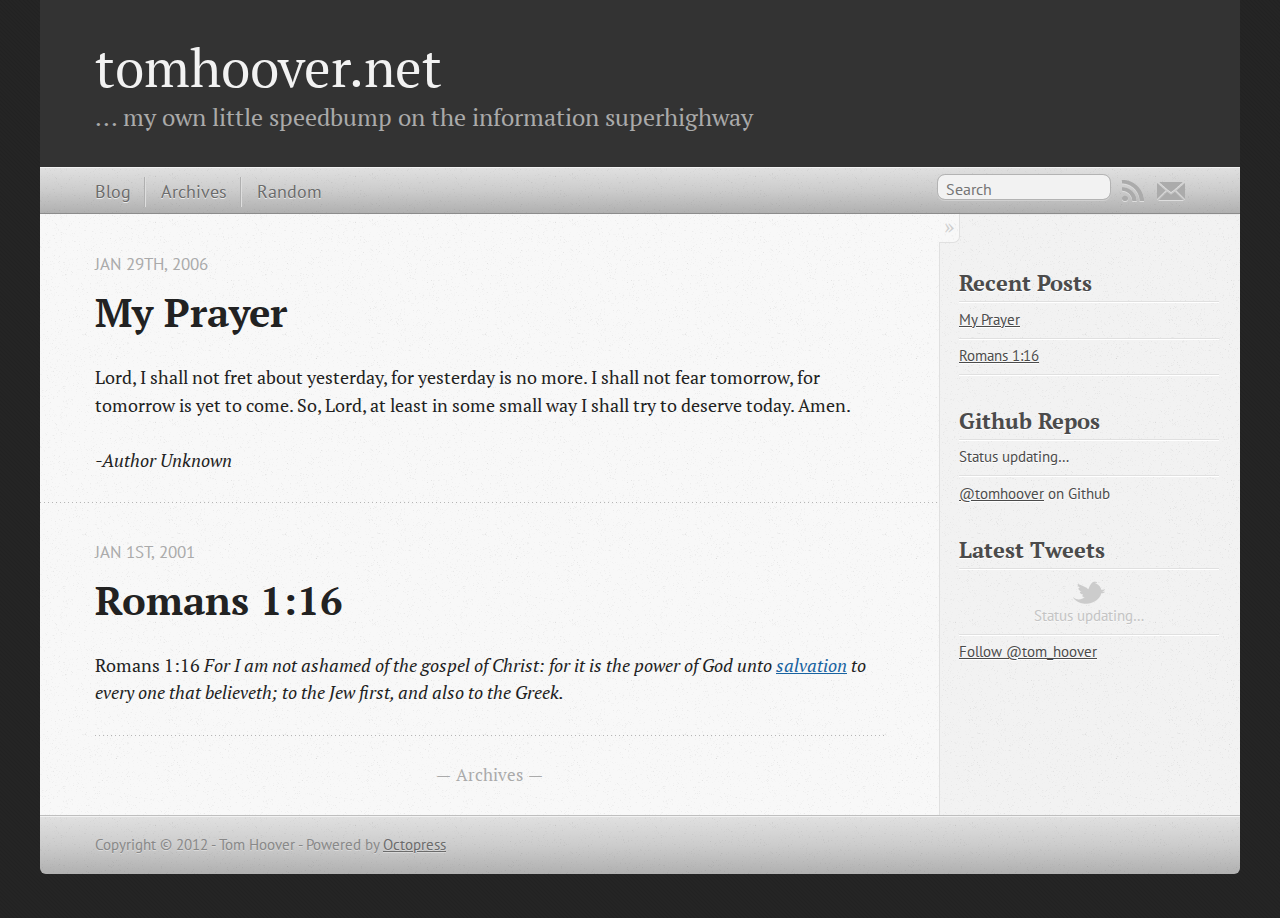
<file: index.html>
<!DOCTYPE html>
<!--[if IEMobile 7 ]><html class="no-js iem7"><![endif]-->
<!--[if lt IE 9]><html class="no-js lte-ie8"><![endif]-->
<!--[if (gt IE 8)|(gt IEMobile 7)|!(IEMobile)|!(IE)]><!--><html class="no-js" lang="en"><!--<![endif]-->
<head>
  <meta charset="utf-8">
  <title>tomhoover.net</title>
  <meta name="author" content="Tom Hoover">

  
  <meta name="description" content="Lord, I shall not fret about yesterday, for yesterday is no more. I shall not
fear tomorrow, for tomorrow is yet to come. So, Lord, at least in some &hellip;">
  

  <!-- http://t.co/dKP3o1e -->
  <meta name="HandheldFriendly" content="True">
  <meta name="MobileOptimized" content="320">
  <meta name="viewport" content="width=device-width, initial-scale=1">

  
  <link rel="canonical" href="http://tomhoover.net">
  <link href="/favicon.png" rel="icon">
  <link href="/stylesheets/screen.css" media="screen, projection" rel="stylesheet" type="text/css">
  <script src="/javascripts/modernizr-2.0.js"></script>
  <script src="/javascripts/ender.js"></script>
  <script src="/javascripts/octopress.js" type="text/javascript"></script>
  <link href="http://feeds.feedburner.com/tomhoover-net" rel="alternate" title="tomhoover.net" type="application/atom+xml">
  <!--Fonts from Google"s Web font directory at http://google.com/webfonts -->
<link href="http://fonts.googleapis.com/css?family=PT+Serif:regular,italic,bold,bolditalic" rel="stylesheet" type="text/css">
<link href="http://fonts.googleapis.com/css?family=PT+Sans:regular,italic,bold,bolditalic" rel="stylesheet" type="text/css">

  

</head>

<body   >
  <header role="banner"><hgroup>
  <h1><a href="/">tomhoover.net</a></h1>
  
    <h2>... my own little speedbump on the information superhighway</h2>
  
</hgroup>

</header>
  <nav role="navigation"><ul class="subscription" data-subscription="rss email">
  <li><a href="http://feeds.feedburner.com/tomhoover-net" rel="subscribe-rss" title="subscribe via RSS">RSS</a></li>
  
    <li><a href="http://feedburner.google.com/fb/a/mailverify?uri=tomhoover-net&amp;loc=en_US" rel="subscribe-email" title="subscribe via email">Email</a></li>
  
</ul>
  
<form action="http://google.com/search" method="get">
  <fieldset role="search">
    <input type="hidden" name="q" value="site:tomhoover.net" />
    <input class="search" type="text" name="q" results="0" placeholder="Search"/>
  </fieldset>
</form>
  
<ul class="main-navigation">
  <li><a href="/">Blog</a></li>
  <li><a href="/archives">Archives</a></li>
  <li><a href="http://random.tomhoover.net">Random</a></li>
</ul>

</nav>
  <div id="main">
    <div id="content">
      <div class="blog-index">
  
  
  
    <article>
      
  <header>
    
      <h1 class="entry-title"><a href="/my-prayer/">My Prayer</a></h1>
    
    
      <p class="meta">
        








  


<time datetime="2006-01-29T00:00:00-06:00" pubdate data-updated="true">Jan 29<span>th</span>, 2006</time>
        
      </p>
    
  </header>


  <div class="entry-content"><p>Lord, I shall not fret about yesterday, for yesterday is no more.  I shall not
fear tomorrow, for tomorrow is yet to come.  So, Lord, at least in some small
way I shall try to deserve today.  Amen.</p>

<p><em>-Author Unknown</em></p>
</div>
  
  


    </article>
  
  
    <article>
      
  <header>
    
      <h1 class="entry-title"><a href="/romans-1-16/">Romans 1:16</a></h1>
    
    
      <p class="meta">
        








  


<time datetime="2001-01-01T00:00:00-06:00" pubdate data-updated="true">Jan 1<span>st</span>, 2001</time>
        
      </p>
    
  </header>


  <div class="entry-content"><p>Romans 1:16 <em>For I am not ashamed of the gospel of Christ: for it is the power
of God unto <a href="http://hisword.net/saved/">salvation</a> to every one that believeth; to the Jew
first, and also to the Greek.</em></p>
</div>
  
  


    </article>
  
  <div class="pagination">
    
    <a href="/archives">Archives</a>
    
  </div>
</div>
<aside class="sidebar">
  
    <section>
  <h1>Recent Posts</h1>
  <ul id="recent_posts">
    
      <li class="post">
        <a href="/my-prayer/">My Prayer</a>
      </li>
    
      <li class="post">
        <a href="/romans-1-16/">Romans 1:16</a>
      </li>
    
  </ul>
</section>

<section>
  <h1>Github Repos</h1>
  <ul id="gh_repos">
    <li class="loading">Status updating&#8230;</li>
  </ul>
  
  <a href="https://github.com/tomhoover">@tomhoover</a> on Github
  
  <script type="text/javascript">
    $.domReady(function(){
        if (!window.jXHR){
            var jxhr = document.createElement('script');
            jxhr.type = 'text/javascript';
            jxhr.src = '/javascripts/libs/jXHR.js';
            var s = document.getElementsByTagName('script')[0];
            s.parentNode.insertBefore(jxhr, s);
        }

        github.showRepos({
            user: 'tomhoover',
            count: 4,
            skip_forks: false,
            target: '#gh_repos'
        });
    });
  </script>
  <script src="/javascripts/github.js" type="text/javascript"> </script>
</section>


<section>
  <h1>Latest Tweets</h1>
  <ul id="tweets">
    <li class="loading">Status updating&#8230;</li>
  </ul>
  <script type="text/javascript">
    $.domReady(function(){
      getTwitterFeed("tom_hoover", 4, false);
    });
  </script>
  <script src="/javascripts/twitter.js" type="text/javascript"> </script>
  
    <a href="http://twitter.com/tom_hoover" class="twitter-follow-button" data-show-count="false">Follow @tom_hoover</a>
  
</section>





  
</aside>

    </div>
  </div>
  <footer role="contentinfo"><p>
  Copyright &copy; 2012 - Tom Hoover -
  <span class="credit">Powered by <a href="http://octopress.org">Octopress</a></span>
</p>

</footer>
  







  <script type="text/javascript">
    (function(){
      var twitterWidgets = document.createElement('script');
      twitterWidgets.type = 'text/javascript';
      twitterWidgets.async = true;
      twitterWidgets.src = 'http://platform.twitter.com/widgets.js';
      document.getElementsByTagName('head')[0].appendChild(twitterWidgets);
    })();
  </script>





</body>
</html>
</file>
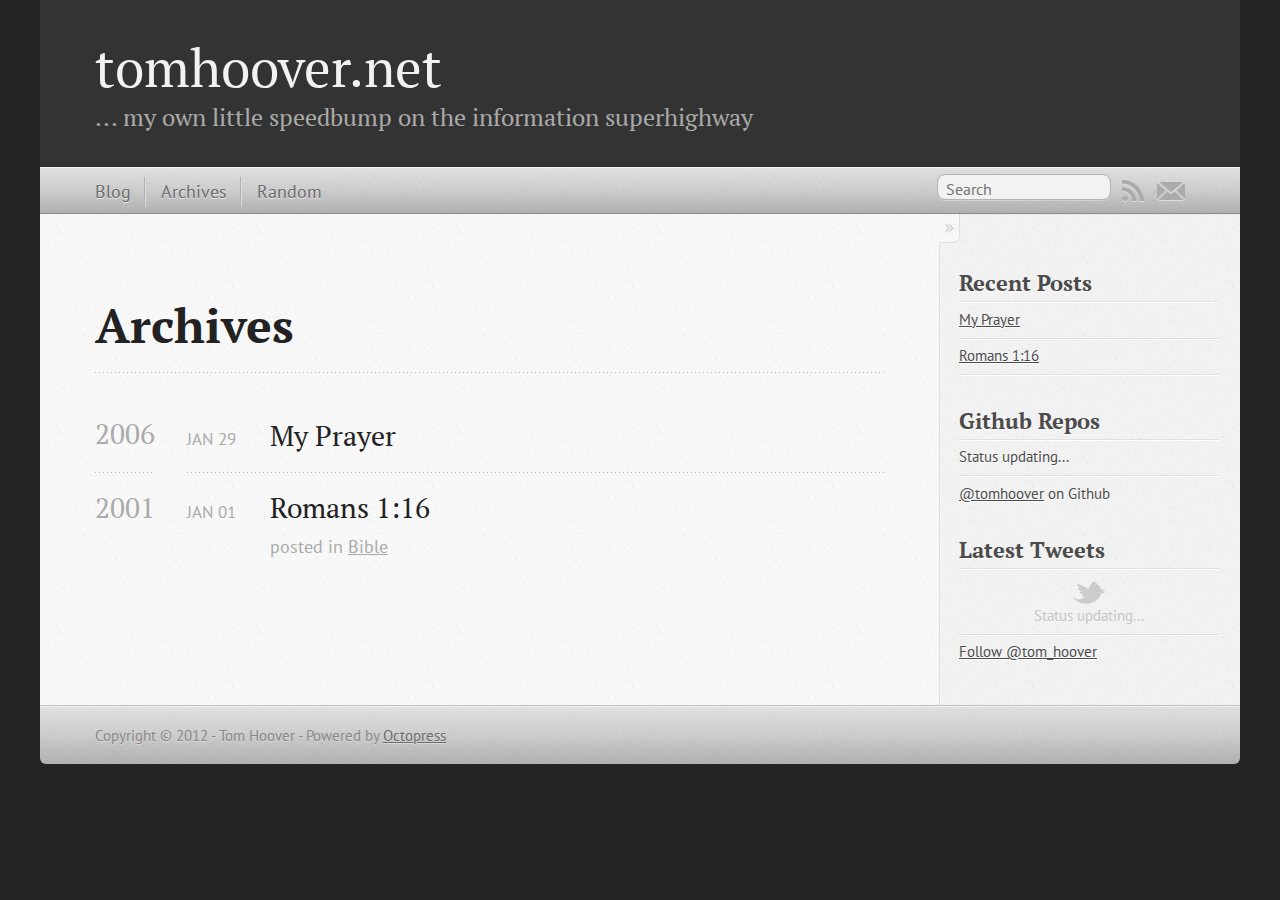
<file: archives/index.html>
<!DOCTYPE html>
<!--[if IEMobile 7 ]><html class="no-js iem7"><![endif]-->
<!--[if lt IE 9]><html class="no-js lte-ie8"><![endif]-->
<!--[if (gt IE 8)|(gt IEMobile 7)|!(IEMobile)|!(IE)]><!--><html class="no-js" lang="en"><!--<![endif]-->
<head>
  <meta charset="utf-8">
  <title>Archives - tomhoover.net</title>
  <meta name="author" content="Tom Hoover">

  
  <meta name="description" content="Archives 2006 My Prayer
Jan 29 2006 2001 Romans 1:16
Jan 01 2001 posted in Bible Recent Posts My Prayer Romans 1:16 Github Repos Status updating &hellip;">
  

  <!-- http://t.co/dKP3o1e -->
  <meta name="HandheldFriendly" content="True">
  <meta name="MobileOptimized" content="320">
  <meta name="viewport" content="width=device-width, initial-scale=1">

  
  <link rel="canonical" href="http://tomhoover.net/archives">
  <link href="/favicon.png" rel="icon">
  <link href="/stylesheets/screen.css" media="screen, projection" rel="stylesheet" type="text/css">
  <script src="/javascripts/modernizr-2.0.js"></script>
  <script src="/javascripts/ender.js"></script>
  <script src="/javascripts/octopress.js" type="text/javascript"></script>
  <link href="http://feeds.feedburner.com/tomhoover-net" rel="alternate" title="tomhoover.net" type="application/atom+xml">
  <!--Fonts from Google"s Web font directory at http://google.com/webfonts -->
<link href="http://fonts.googleapis.com/css?family=PT+Serif:regular,italic,bold,bolditalic" rel="stylesheet" type="text/css">
<link href="http://fonts.googleapis.com/css?family=PT+Sans:regular,italic,bold,bolditalic" rel="stylesheet" type="text/css">

  

</head>

<body   >
  <header role="banner"><hgroup>
  <h1><a href="/">tomhoover.net</a></h1>
  
    <h2>... my own little speedbump on the information superhighway</h2>
  
</hgroup>

</header>
  <nav role="navigation"><ul class="subscription" data-subscription="rss email">
  <li><a href="http://feeds.feedburner.com/tomhoover-net" rel="subscribe-rss" title="subscribe via RSS">RSS</a></li>
  
    <li><a href="http://feedburner.google.com/fb/a/mailverify?uri=tomhoover-net&amp;loc=en_US" rel="subscribe-email" title="subscribe via email">Email</a></li>
  
</ul>
  
<form action="http://google.com/search" method="get">
  <fieldset role="search">
    <input type="hidden" name="q" value="site:tomhoover.net" />
    <input class="search" type="text" name="q" results="0" placeholder="Search"/>
  </fieldset>
</form>
  
<ul class="main-navigation">
  <li><a href="/">Blog</a></li>
  <li><a href="/archives">Archives</a></li>
  <li><a href="http://random.tomhoover.net">Random</a></li>
</ul>

</nav>
  <div id="main">
    <div id="content">
      <div>
<article role="article">
  
  <header>
    <h1 class="entry-title">Archives</h1>
    
  </header>
  
  <div id="blog-archives">



  
  <h2>2006</h2>

<article>
  
<h1><a href="/my-prayer/">My Prayer</a></h1>
<time datetime="2006-01-29T00:00:00-06:00" pubdate><span class='month'>Jan</span> <span class='day'>29</span> <span class='year'>2006</span></time>


</article>



  
  <h2>2001</h2>

<article>
  
<h1><a href="/romans-1-16/">Romans 1:16</a></h1>
<time datetime="2001-01-01T00:00:00-06:00" pubdate><span class='month'>Jan</span> <span class='day'>01</span> <span class='year'>2001</span></time>

<footer>
  <span class="categories">posted in <a class='category' href='/categories/bible/'>Bible</a></span>
</footer>


</article>

</div>

  
</article>

</div>

<aside class="sidebar">
  
    <section>
  <h1>Recent Posts</h1>
  <ul id="recent_posts">
    
      <li class="post">
        <a href="/my-prayer/">My Prayer</a>
      </li>
    
      <li class="post">
        <a href="/romans-1-16/">Romans 1:16</a>
      </li>
    
  </ul>
</section>

<section>
  <h1>Github Repos</h1>
  <ul id="gh_repos">
    <li class="loading">Status updating...</li>
  </ul>
  
  <a href="https://github.com/tomhoover">@tomhoover</a> on Github
  
  <script type="text/javascript">
    $.domReady(function(){
        if (!window.jXHR){
            var jxhr = document.createElement('script');
            jxhr.type = 'text/javascript';
            jxhr.src = '/javascripts/libs/jXHR.js';
            var s = document.getElementsByTagName('script')[0];
            s.parentNode.insertBefore(jxhr, s);
        }

        github.showRepos({
            user: 'tomhoover',
            count: 4,
            skip_forks: false,
            target: '#gh_repos'
        });
    });
  </script>
  <script src="/javascripts/github.js" type="text/javascript"> </script>
</section>


<section>
  <h1>Latest Tweets</h1>
  <ul id="tweets">
    <li class="loading">Status updating...</li>
  </ul>
  <script type="text/javascript">
    $.domReady(function(){
      getTwitterFeed("tom_hoover", 4, false);
    });
  </script>
  <script src="/javascripts/twitter.js" type="text/javascript"> </script>
  
    <a href="http://twitter.com/tom_hoover" class="twitter-follow-button" data-show-count="false">Follow @tom_hoover</a>
  
</section>





  
</aside>


    </div>
  </div>
  <footer role="contentinfo"><p>
  Copyright &copy; 2012 - Tom Hoover -
  <span class="credit">Powered by <a href="http://octopress.org">Octopress</a></span>
</p>

</footer>
  







  <script type="text/javascript">
    (function(){
      var twitterWidgets = document.createElement('script');
      twitterWidgets.type = 'text/javascript';
      twitterWidgets.async = true;
      twitterWidgets.src = 'http://platform.twitter.com/widgets.js';
      document.getElementsByTagName('head')[0].appendChild(twitterWidgets);
    })();
  </script>





</body>
</html>
</file>
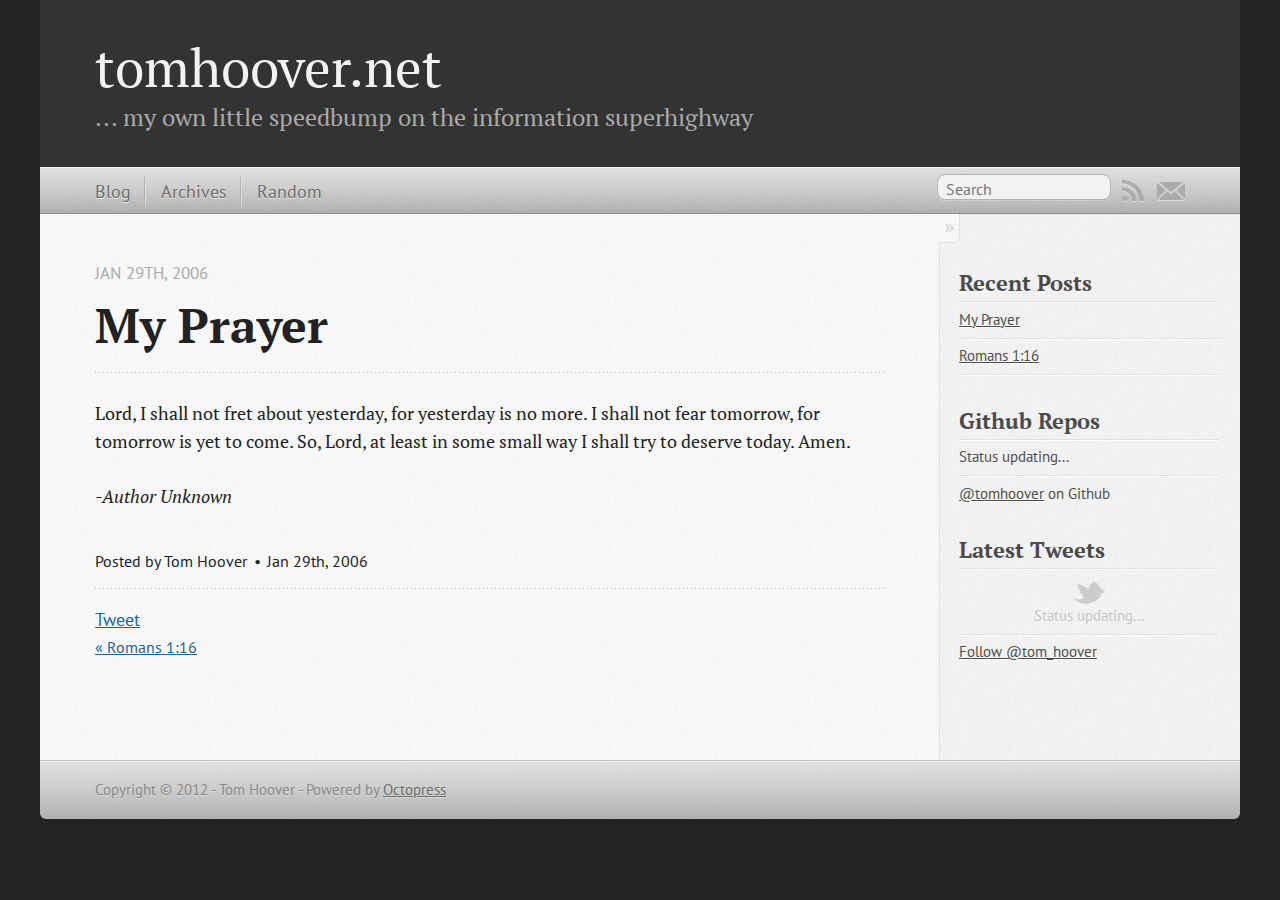
<file: my-prayer/index.html>
<!DOCTYPE html>
<!--[if IEMobile 7 ]><html class="no-js iem7"><![endif]-->
<!--[if lt IE 9]><html class="no-js lte-ie8"><![endif]-->
<!--[if (gt IE 8)|(gt IEMobile 7)|!(IEMobile)|!(IE)]><!--><html class="no-js" lang="en"><!--<![endif]-->
<head>
  <meta charset="utf-8">
  <title>My Prayer - tomhoover.net</title>
  <meta name="author" content="Tom Hoover">

  
  <meta name="description" content="Lord, I shall not fret about yesterday, for yesterday is no more. I shall not
fear tomorrow, for tomorrow is yet to come. So, Lord, at least in some &hellip;">
  

  <!-- http://t.co/dKP3o1e -->
  <meta name="HandheldFriendly" content="True">
  <meta name="MobileOptimized" content="320">
  <meta name="viewport" content="width=device-width, initial-scale=1">

  
  <link rel="canonical" href="http://tomhoover.net/my-prayer">
  <link href="/favicon.png" rel="icon">
  <link href="/stylesheets/screen.css" media="screen, projection" rel="stylesheet" type="text/css">
  <script src="/javascripts/modernizr-2.0.js"></script>
  <script src="/javascripts/ender.js"></script>
  <script src="/javascripts/octopress.js" type="text/javascript"></script>
  <link href="http://feeds.feedburner.com/tomhoover-net" rel="alternate" title="tomhoover.net" type="application/atom+xml">
  <!--Fonts from Google"s Web font directory at http://google.com/webfonts -->
<link href="http://fonts.googleapis.com/css?family=PT+Serif:regular,italic,bold,bolditalic" rel="stylesheet" type="text/css">
<link href="http://fonts.googleapis.com/css?family=PT+Sans:regular,italic,bold,bolditalic" rel="stylesheet" type="text/css">

  

</head>

<body   >
  <header role="banner"><hgroup>
  <h1><a href="/">tomhoover.net</a></h1>
  
    <h2>... my own little speedbump on the information superhighway</h2>
  
</hgroup>

</header>
  <nav role="navigation"><ul class="subscription" data-subscription="rss email">
  <li><a href="http://feeds.feedburner.com/tomhoover-net" rel="subscribe-rss" title="subscribe via RSS">RSS</a></li>
  
    <li><a href="http://feedburner.google.com/fb/a/mailverify?uri=tomhoover-net&amp;loc=en_US" rel="subscribe-email" title="subscribe via email">Email</a></li>
  
</ul>
  
<form action="http://google.com/search" method="get">
  <fieldset role="search">
    <input type="hidden" name="q" value="site:tomhoover.net" />
    <input class="search" type="text" name="q" results="0" placeholder="Search"/>
  </fieldset>
</form>
  
<ul class="main-navigation">
  <li><a href="/">Blog</a></li>
  <li><a href="/archives">Archives</a></li>
  <li><a href="http://random.tomhoover.net">Random</a></li>
</ul>

</nav>
  <div id="main">
    <div id="content">
      <div>
<article class="hentry" role="article">
  
  <header>
    
      <h1 class="entry-title">My Prayer</h1>
    
    
      <p class="meta">
        








  


<time datetime="2006-01-29T00:00:00-06:00" pubdate data-updated="true">Jan 29<span>th</span>, 2006</time>
        
      </p>
    
  </header>


<div class="entry-content"><p>Lord, I shall not fret about yesterday, for yesterday is no more.  I shall not
fear tomorrow, for tomorrow is yet to come.  So, Lord, at least in some small
way I shall try to deserve today.  Amen.</p>

<p><em>-Author Unknown</em></p>
</div>


  <footer>
    <p class="meta">
      
  

<span class="byline author vcard">Posted by <span class="fn">Tom Hoover</span></span>

      








  


<time datetime="2006-01-29T00:00:00-06:00" pubdate data-updated="true">Jan 29<span>th</span>, 2006</time>
      


    </p>
    
      <div class="sharing">
  
  <a href="http://twitter.com/share" class="twitter-share-button" data-url="http://tomhoover.net/my-prayer/" data-via="tom_hoover" data-counturl="http://tomhoover.net/my-prayer/" >Tweet</a>
  
  
  
</div>

    
    <p class="meta">
      
        <a class="basic-alignment left" href="/romans-1-16/" title="Previous Post: Romans 1:16">&laquo; Romans 1:16</a>
      
      
    </p>
  </footer>
</article>

</div>

<aside class="sidebar">
  
    <section>
  <h1>Recent Posts</h1>
  <ul id="recent_posts">
    
      <li class="post">
        <a href="/my-prayer/">My Prayer</a>
      </li>
    
      <li class="post">
        <a href="/romans-1-16/">Romans 1:16</a>
      </li>
    
  </ul>
</section>

<section>
  <h1>Github Repos</h1>
  <ul id="gh_repos">
    <li class="loading">Status updating...</li>
  </ul>
  
  <a href="https://github.com/tomhoover">@tomhoover</a> on Github
  
  <script type="text/javascript">
    $.domReady(function(){
        if (!window.jXHR){
            var jxhr = document.createElement('script');
            jxhr.type = 'text/javascript';
            jxhr.src = '/javascripts/libs/jXHR.js';
            var s = document.getElementsByTagName('script')[0];
            s.parentNode.insertBefore(jxhr, s);
        }

        github.showRepos({
            user: 'tomhoover',
            count: 4,
            skip_forks: false,
            target: '#gh_repos'
        });
    });
  </script>
  <script src="/javascripts/github.js" type="text/javascript"> </script>
</section>


<section>
  <h1>Latest Tweets</h1>
  <ul id="tweets">
    <li class="loading">Status updating...</li>
  </ul>
  <script type="text/javascript">
    $.domReady(function(){
      getTwitterFeed("tom_hoover", 4, false);
    });
  </script>
  <script src="/javascripts/twitter.js" type="text/javascript"> </script>
  
    <a href="http://twitter.com/tom_hoover" class="twitter-follow-button" data-show-count="false">Follow @tom_hoover</a>
  
</section>





  
</aside>


    </div>
  </div>
  <footer role="contentinfo"><p>
  Copyright &copy; 2012 - Tom Hoover -
  <span class="credit">Powered by <a href="http://octopress.org">Octopress</a></span>
</p>

</footer>
  







  <script type="text/javascript">
    (function(){
      var twitterWidgets = document.createElement('script');
      twitterWidgets.type = 'text/javascript';
      twitterWidgets.async = true;
      twitterWidgets.src = 'http://platform.twitter.com/widgets.js';
      document.getElementsByTagName('head')[0].appendChild(twitterWidgets);
    })();
  </script>





</body>
</html>
</file>
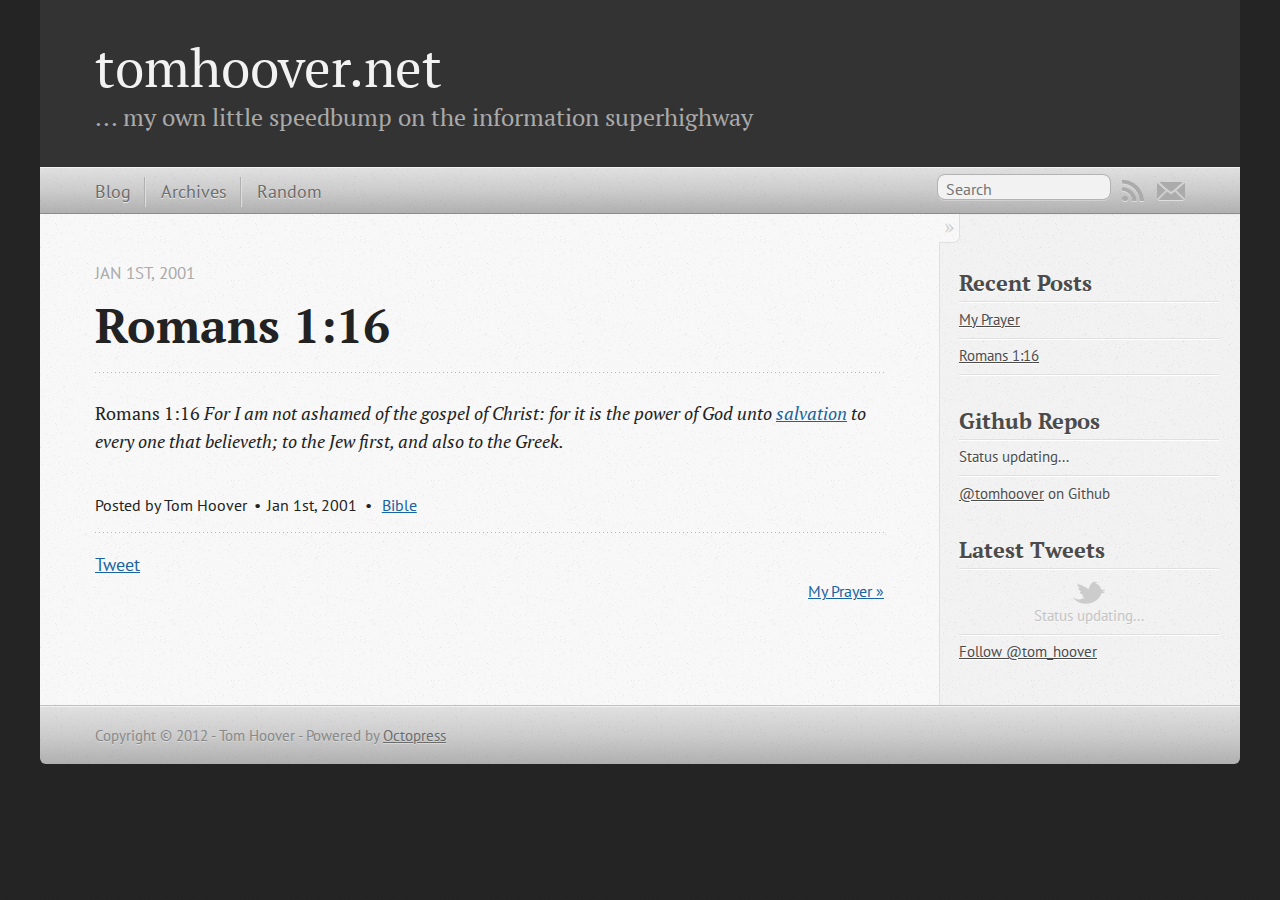
<file: romans-1-16/index.html>
<!DOCTYPE html>
<!--[if IEMobile 7 ]><html class="no-js iem7"><![endif]-->
<!--[if lt IE 9]><html class="no-js lte-ie8"><![endif]-->
<!--[if (gt IE 8)|(gt IEMobile 7)|!(IEMobile)|!(IE)]><!--><html class="no-js" lang="en"><!--<![endif]-->
<head>
  <meta charset="utf-8">
  <title>Romans 1:16 - tomhoover.net</title>
  <meta name="author" content="Tom Hoover">

  
  <meta name="description" content="Romans 1:16 For I am not ashamed of the gospel of Christ: for it is the power
of God unto salvation to every one that believeth; to the Jew
first, &hellip;">
  

  <!-- http://t.co/dKP3o1e -->
  <meta name="HandheldFriendly" content="True">
  <meta name="MobileOptimized" content="320">
  <meta name="viewport" content="width=device-width, initial-scale=1">

  
  <link rel="canonical" href="http://tomhoover.net/romans-1-16">
  <link href="/favicon.png" rel="icon">
  <link href="/stylesheets/screen.css" media="screen, projection" rel="stylesheet" type="text/css">
  <script src="/javascripts/modernizr-2.0.js"></script>
  <script src="/javascripts/ender.js"></script>
  <script src="/javascripts/octopress.js" type="text/javascript"></script>
  <link href="http://feeds.feedburner.com/tomhoover-net" rel="alternate" title="tomhoover.net" type="application/atom+xml">
  <!--Fonts from Google"s Web font directory at http://google.com/webfonts -->
<link href="http://fonts.googleapis.com/css?family=PT+Serif:regular,italic,bold,bolditalic" rel="stylesheet" type="text/css">
<link href="http://fonts.googleapis.com/css?family=PT+Sans:regular,italic,bold,bolditalic" rel="stylesheet" type="text/css">

  

</head>

<body   >
  <header role="banner"><hgroup>
  <h1><a href="/">tomhoover.net</a></h1>
  
    <h2>... my own little speedbump on the information superhighway</h2>
  
</hgroup>

</header>
  <nav role="navigation"><ul class="subscription" data-subscription="rss email">
  <li><a href="http://feeds.feedburner.com/tomhoover-net" rel="subscribe-rss" title="subscribe via RSS">RSS</a></li>
  
    <li><a href="http://feedburner.google.com/fb/a/mailverify?uri=tomhoover-net&amp;loc=en_US" rel="subscribe-email" title="subscribe via email">Email</a></li>
  
</ul>
  
<form action="http://google.com/search" method="get">
  <fieldset role="search">
    <input type="hidden" name="q" value="site:tomhoover.net" />
    <input class="search" type="text" name="q" results="0" placeholder="Search"/>
  </fieldset>
</form>
  
<ul class="main-navigation">
  <li><a href="/">Blog</a></li>
  <li><a href="/archives">Archives</a></li>
  <li><a href="http://random.tomhoover.net">Random</a></li>
</ul>

</nav>
  <div id="main">
    <div id="content">
      <div>
<article class="hentry" role="article">
  
  <header>
    
      <h1 class="entry-title">Romans 1:16</h1>
    
    
      <p class="meta">
        








  


<time datetime="2001-01-01T00:00:00-06:00" pubdate data-updated="true">Jan 1<span>st</span>, 2001</time>
        
      </p>
    
  </header>


<div class="entry-content"><p>Romans 1:16 <em>For I am not ashamed of the gospel of Christ: for it is the power
of God unto <a href="http://hisword.net/saved/">salvation</a> to every one that believeth; to the Jew
first, and also to the Greek.</em></p>
</div>


  <footer>
    <p class="meta">
      
  

<span class="byline author vcard">Posted by <span class="fn">Tom Hoover</span></span>

      








  


<time datetime="2001-01-01T00:00:00-06:00" pubdate data-updated="true">Jan 1<span>st</span>, 2001</time>
      

<span class="categories">
  
    <a class='category' href='/categories/bible/'>Bible</a>
  
</span>


    </p>
    
      <div class="sharing">
  
  <a href="http://twitter.com/share" class="twitter-share-button" data-url="http://tomhoover.net/romans-1-16/" data-via="tom_hoover" data-counturl="http://tomhoover.net/romans-1-16/" >Tweet</a>
  
  
  
</div>

    
    <p class="meta">
      
      
        <a class="basic-alignment right" href="/my-prayer/" title="next Post: My Prayer">My Prayer &raquo;</a>
      
    </p>
  </footer>
</article>

</div>

<aside class="sidebar">
  
    <section>
  <h1>Recent Posts</h1>
  <ul id="recent_posts">
    
      <li class="post">
        <a href="/my-prayer/">My Prayer</a>
      </li>
    
      <li class="post">
        <a href="/romans-1-16/">Romans 1:16</a>
      </li>
    
  </ul>
</section>

<section>
  <h1>Github Repos</h1>
  <ul id="gh_repos">
    <li class="loading">Status updating...</li>
  </ul>
  
  <a href="https://github.com/tomhoover">@tomhoover</a> on Github
  
  <script type="text/javascript">
    $.domReady(function(){
        if (!window.jXHR){
            var jxhr = document.createElement('script');
            jxhr.type = 'text/javascript';
            jxhr.src = '/javascripts/libs/jXHR.js';
            var s = document.getElementsByTagName('script')[0];
            s.parentNode.insertBefore(jxhr, s);
        }

        github.showRepos({
            user: 'tomhoover',
            count: 4,
            skip_forks: false,
            target: '#gh_repos'
        });
    });
  </script>
  <script src="/javascripts/github.js" type="text/javascript"> </script>
</section>


<section>
  <h1>Latest Tweets</h1>
  <ul id="tweets">
    <li class="loading">Status updating...</li>
  </ul>
  <script type="text/javascript">
    $.domReady(function(){
      getTwitterFeed("tom_hoover", 4, false);
    });
  </script>
  <script src="/javascripts/twitter.js" type="text/javascript"> </script>
  
    <a href="http://twitter.com/tom_hoover" class="twitter-follow-button" data-show-count="false">Follow @tom_hoover</a>
  
</section>





  
</aside>


    </div>
  </div>
  <footer role="contentinfo"><p>
  Copyright &copy; 2012 - Tom Hoover -
  <span class="credit">Powered by <a href="http://octopress.org">Octopress</a></span>
</p>

</footer>
  







  <script type="text/javascript">
    (function(){
      var twitterWidgets = document.createElement('script');
      twitterWidgets.type = 'text/javascript';
      twitterWidgets.async = true;
      twitterWidgets.src = 'http://platform.twitter.com/widgets.js';
      document.getElementsByTagName('head')[0].appendChild(twitterWidgets);
    })();
  </script>





</body>
</html>
</file>
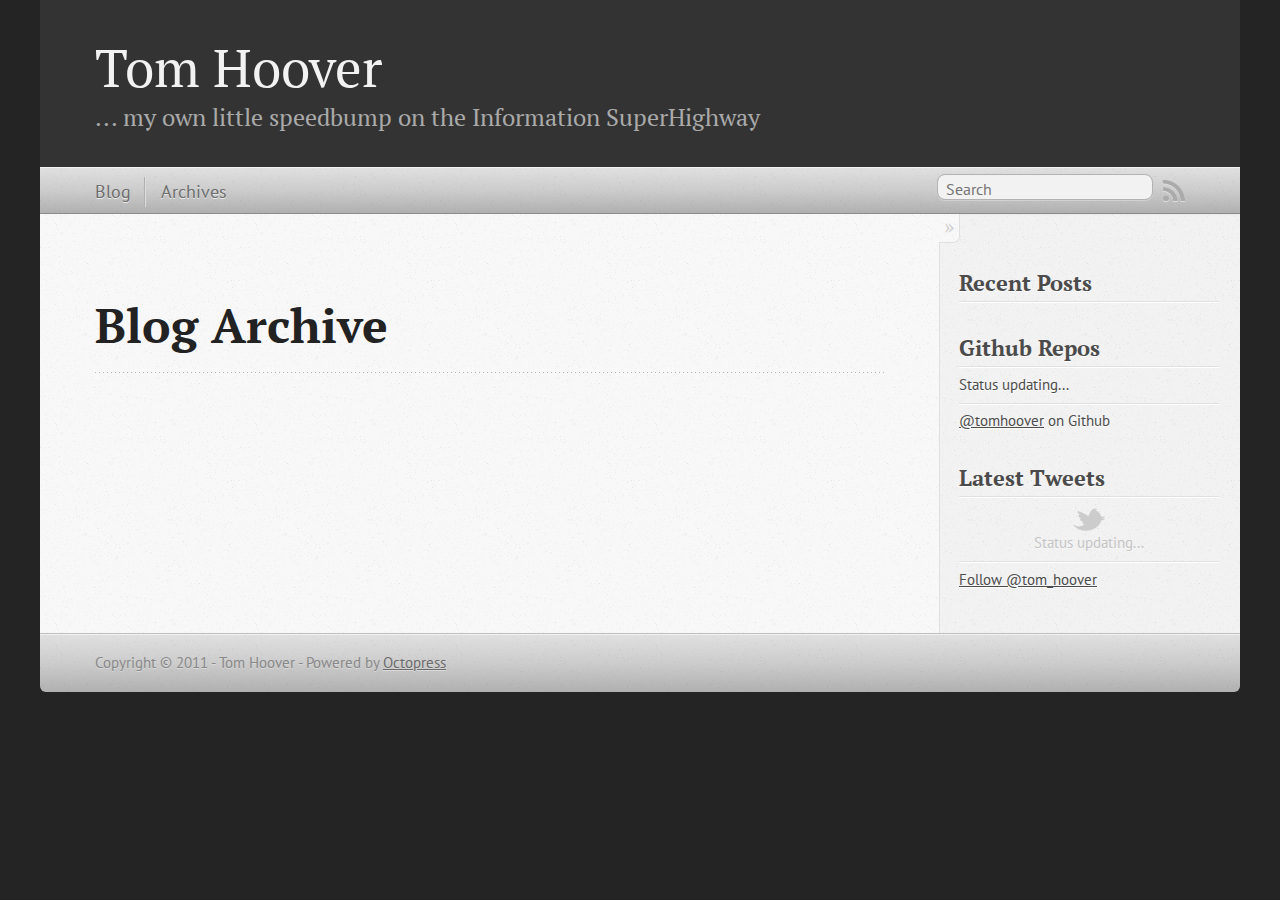
<file: blog/archives/index.html>
<!DOCTYPE html>
<!--[if IEMobile 7 ]><html class="no-js iem7"><![endif]-->
<!--[if lt IE 9]><html class="no-js lte-ie8"><![endif]-->
<!--[if (gt IE 8)|(gt IEMobile 7)|!(IEMobile)|!(IE)]><!--><html class="no-js" lang="en"><!--<![endif]-->
<head>
  <meta charset="utf-8">
  <title>Blog Archive - Tom Hoover</title>
  <meta name="author" content="Tom Hoover">

  
  <meta name="description" content="Blog Archive Recent Posts Github Repos Status updating... @tomhoover on Github $.domReady(function(){ if (!window.jXHR){ var jxhr = document. &hellip;">
  

  <!-- http://t.co/dKP3o1e -->
  <meta name="HandheldFriendly" content="True">
  <meta name="MobileOptimized" content="320">
  <meta name="viewport" content="width=device-width, initial-scale=1">

  
  <link rel="canonical" href="http://tomhoover.github.com/blog/archives">
  <link href="/favicon.png" rel="icon">
  <link href="/stylesheets/screen.css" media="screen, projection" rel="stylesheet" type="text/css">
  <script src="/javascripts/modernizr-2.0.js"></script>
  <script src="/javascripts/ender.js"></script>
  <script src="/javascripts/octopress.js" type="text/javascript"></script>
  <link href="/atom.xml" rel="alternate" title="Tom Hoover" type="application/atom+xml">
  <!--Fonts from Google"s Web font directory at http://google.com/webfonts -->
<link href="http://fonts.googleapis.com/css?family=PT+Serif:regular,italic,bold,bolditalic" rel="stylesheet" type="text/css">
<link href="http://fonts.googleapis.com/css?family=PT+Sans:regular,italic,bold,bolditalic" rel="stylesheet" type="text/css">

  

</head>

<body   >
  <header role="banner"><hgroup>
  <h1><a href="/">Tom Hoover</a></h1>
  
    <h2>... my own little speedbump on the Information SuperHighway</h2>
  
</hgroup>

</header>
  <nav role="navigation"><ul class="subscription" data-subscription="rss">
  <li><a href="/atom.xml" rel="subscribe-rss" title="subscribe via RSS">RSS</a></li>
  
</ul>
  
<form action="http://google.com/search" method="get">
  <fieldset role="search">
    <input type="hidden" name="q" value="site:tomhoover.github.com" />
    <input class="search" type="text" name="q" results="0" placeholder="Search"/>
  </fieldset>
</form>
  
<ul class="main-navigation">
  <li><a href="/">Blog</a></li>
  <li><a href="/blog/archives">Archives</a></li>
</ul>

</nav>
  <div id="main">
    <div id="content">
      <div>
<article role="article">
  
  <header>
    <h1 class="entry-title">Blog Archive</h1>
    
  </header>
  
  <div id="blog-archives">

</div>

  
</article>

</div>

<aside class="sidebar">
  
    <section>
  <h1>Recent Posts</h1>
  <ul id="recent_posts">
    
  </ul>
</section>

<section>
  <h1>Github Repos</h1>
  <ul id="gh_repos">
    <li class="loading">Status updating...</li>
  </ul>
  
  <a href="https://github.com/tomhoover">@tomhoover</a> on Github
  
  <script type="text/javascript">
    $.domReady(function(){
        if (!window.jXHR){
            var jxhr = document.createElement('script');
            jxhr.type = 'text/javascript';
            jxhr.src = '/javascripts/libs/jXHR.js';
            var s = document.getElementsByTagName('script')[0];
            s.parentNode.insertBefore(jxhr, s);
        }

        github.showRepos({
            user: 'tomhoover',
            count: 3,
            skip_forks: true,
            target: '#gh_repos'
        });
    });
  </script>
  <script src="/javascripts/github.js" type="text/javascript"> </script>
</section>


<section>
  <h1>Latest Tweets</h1>
  <ul id="tweets">
    <li class="loading">Status updating...</li>
  </ul>
  <script type="text/javascript">
    $.domReady(function(){
      getTwitterFeed("tom_hoover", 4, false);
    });
  </script>
  <script src="/javascripts/twitter.js" type="text/javascript"> </script>
  
    <a href="http://twitter.com/tom_hoover" class="twitter-follow-button" data-show-count="false">Follow @tom_hoover</a>
  
</section>





  
</aside>


    </div>
  </div>
  <footer role="contentinfo"><p>
  Copyright &copy; 2011 - Tom Hoover -
  <span class="credit">Powered by <a href="http://octopress.org">Octopress</a></span>
</p>

</footer>
  







  <script type="text/javascript">
    (function(){
      var twitterWidgets = document.createElement('script');
      twitterWidgets.type = 'text/javascript';
      twitterWidgets.async = true;
      twitterWidgets.src = 'http://platform.twitter.com/widgets.js';
      document.getElementsByTagName('head')[0].appendChild(twitterWidgets);
    })();
  </script>





</body>
</html>
</file>
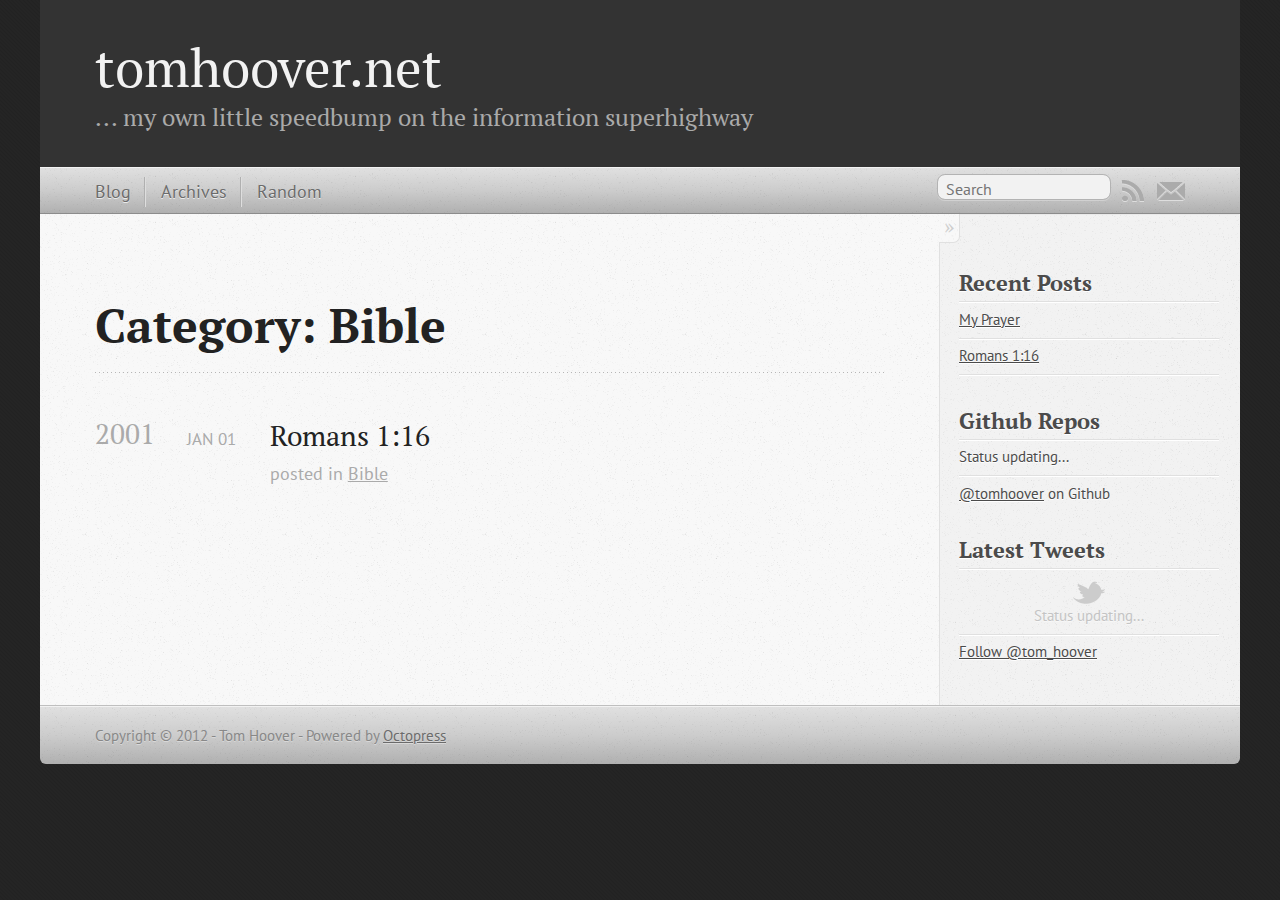
<file: categories/bible/index.html>
<!DOCTYPE html>
<!--[if IEMobile 7 ]><html class="no-js iem7"><![endif]-->
<!--[if lt IE 9]><html class="no-js lte-ie8"><![endif]-->
<!--[if (gt IE 8)|(gt IEMobile 7)|!(IEMobile)|!(IE)]><!--><html class="no-js" lang="en"><!--<![endif]-->
<head>
  <meta charset="utf-8">
  <title>Category: Bible - tomhoover.net</title>
  <meta name="author" content="Tom Hoover">

  
  <meta name="description" content="Category: Bible">
  

  <!-- http://t.co/dKP3o1e -->
  <meta name="HandheldFriendly" content="True">
  <meta name="MobileOptimized" content="320">
  <meta name="viewport" content="width=device-width, initial-scale=1">

  
  <link rel="canonical" href="http://tomhoover.netcategories/bible">
  <link href="/favicon.png" rel="icon">
  <link href="/stylesheets/screen.css" media="screen, projection" rel="stylesheet" type="text/css">
  <script src="/javascripts/modernizr-2.0.js"></script>
  <script src="/javascripts/ender.js"></script>
  <script src="/javascripts/octopress.js" type="text/javascript"></script>
  <link href="http://feeds.feedburner.com/tomhoover-net" rel="alternate" title="tomhoover.net" type="application/atom+xml">
  <!--Fonts from Google"s Web font directory at http://google.com/webfonts -->
<link href="http://fonts.googleapis.com/css?family=PT+Serif:regular,italic,bold,bolditalic" rel="stylesheet" type="text/css">
<link href="http://fonts.googleapis.com/css?family=PT+Sans:regular,italic,bold,bolditalic" rel="stylesheet" type="text/css">

  

</head>

<body   >
  <header role="banner"><hgroup>
  <h1><a href="/">tomhoover.net</a></h1>
  
    <h2>... my own little speedbump on the information superhighway</h2>
  
</hgroup>

</header>
  <nav role="navigation"><ul class="subscription" data-subscription="rss email">
  <li><a href="http://feeds.feedburner.com/tomhoover-net" rel="subscribe-rss" title="subscribe via RSS">RSS</a></li>
  
    <li><a href="http://feedburner.google.com/fb/a/mailverify?uri=tomhoover-net&amp;loc=en_US" rel="subscribe-email" title="subscribe via email">Email</a></li>
  
</ul>
  
<form action="http://google.com/search" method="get">
  <fieldset role="search">
    <input type="hidden" name="q" value="site:tomhoover.net" />
    <input class="search" type="text" name="q" results="0" placeholder="Search"/>
  </fieldset>
</form>
  
<ul class="main-navigation">
  <li><a href="/">Blog</a></li>
  <li><a href="/archives">Archives</a></li>
  <li><a href="http://random.tomhoover.net">Random</a></li>
</ul>

</nav>
  <div id="main">
    <div id="content">
      <div>
<article role="article">
  
  <header>
    <h1 class="entry-title">Category: Bible</h1>
    
  </header>
  
  <div id="blog-archives" class="category">



  
  <h2>2001</h2>

<article>
  
<h1><a href="/romans-1-16/">Romans 1:16</a></h1>
<time datetime="2001-01-01T00:00:00-06:00" pubdate><span class='month'>Jan</span> <span class='day'>01</span> <span class='year'>2001</span></time>

<footer>
  <span class="categories">posted in <a class='category' href='/categories/bible/'>Bible</a></span>
</footer>


</article>

</div>

  
</article>

</div>

<aside class="sidebar">
  
    <section>
  <h1>Recent Posts</h1>
  <ul id="recent_posts">
    
      <li class="post">
        <a href="/my-prayer/">My Prayer</a>
      </li>
    
      <li class="post">
        <a href="/romans-1-16/">Romans 1:16</a>
      </li>
    
  </ul>
</section>

<section>
  <h1>Github Repos</h1>
  <ul id="gh_repos">
    <li class="loading">Status updating...</li>
  </ul>
  
  <a href="https://github.com/tomhoover">@tomhoover</a> on Github
  
  <script type="text/javascript">
    $.domReady(function(){
        if (!window.jXHR){
            var jxhr = document.createElement('script');
            jxhr.type = 'text/javascript';
            jxhr.src = '/javascripts/libs/jXHR.js';
            var s = document.getElementsByTagName('script')[0];
            s.parentNode.insertBefore(jxhr, s);
        }

        github.showRepos({
            user: 'tomhoover',
            count: 4,
            skip_forks: false,
            target: '#gh_repos'
        });
    });
  </script>
  <script src="/javascripts/github.js" type="text/javascript"> </script>
</section>


<section>
  <h1>Latest Tweets</h1>
  <ul id="tweets">
    <li class="loading">Status updating...</li>
  </ul>
  <script type="text/javascript">
    $.domReady(function(){
      getTwitterFeed("tom_hoover", 4, false);
    });
  </script>
  <script src="/javascripts/twitter.js" type="text/javascript"> </script>
  
    <a href="http://twitter.com/tom_hoover" class="twitter-follow-button" data-show-count="false">Follow @tom_hoover</a>
  
</section>





  
</aside>


    </div>
  </div>
  <footer role="contentinfo"><p>
  Copyright &copy; 2012 - Tom Hoover -
  <span class="credit">Powered by <a href="http://octopress.org">Octopress</a></span>
</p>

</footer>
  







  <script type="text/javascript">
    (function(){
      var twitterWidgets = document.createElement('script');
      twitterWidgets.type = 'text/javascript';
      twitterWidgets.async = true;
      twitterWidgets.src = 'http://platform.twitter.com/widgets.js';
      document.getElementsByTagName('head')[0].appendChild(twitterWidgets);
    })();
  </script>





</body>
</html>
</file>
<file: stylesheets/screen.css>
html,body,div,span,applet,object,iframe,h1,h2,h3,h4,h5,h6,p,blockquote,pre,a,abbr,acronym,address,big,cite,code,del,dfn,em,img,ins,kbd,q,s,samp,small,strike,strong,sub,sup,tt,var,b,u,i,center,dl,dt,dd,ol,ul,li,fieldset,form,label,legend,table,caption,tbody,tfoot,thead,tr,th,td,article,aside,canvas,details,embed,figure,figcaption,footer,header,hgroup,menu,nav,output,ruby,section,summary,time,mark,audio,video{margin:0;padding:0;border:0;font-size:100%;font:inherit;vertical-align:baseline}body{line-height:1}ol,ul{list-style:none}table{border-collapse:collapse;border-spacing:0}caption,th,td{text-align:left;font-weight:normal;vertical-align:middle}q,blockquote{quotes:none}q:before,q:after,blockquote:before,blockquote:after{content:"";content:none}a img{border:none}article,aside,details,figcaption,figure,footer,header,hgroup,menu,nav,section,summary{display:block}article,aside,details,figcaption,figure,footer,header,hgroup,menu,nav,section,summary{display:block}a{color:#1863a1}a:visited{color:#751590}a:focus{color:#0181eb}a:hover{color:#0181eb}a:active{color:#01579f}aside.sidebar a{color:#1863a1}aside.sidebar a:focus{color:#0181eb}aside.sidebar a:hover{color:#0181eb}aside.sidebar a:active{color:#01579f}a{-moz-transition:color 0.3s;-webkit-transition:color 0.3s;-o-transition:color 0.3s;transition:color 0.3s}html{background:#252525 url('/images/line-tile.png?1330221192') top left}body > div{background:#f2f2f2 url('/images/noise.png?1330221192') top left;border-bottom:1px solid #bfbfbf}body > div > div{background:#f8f8f8 url('/images/noise.png?1330221192') top left;border-right:1px solid #e0e0e0}.heading,body > header h1,h1,h2,h3,h4,h5,h6{font-family:"PT Serif","Georgia","Helvetica Neue",Arial,sans-serif}.sans,body > header h2,body > nav form .search,body > nav a,article header p.meta,article > footer,#content .blog-index footer,html .gist .gist-file .gist-meta,#blog-archives a.category,#blog-archives time,aside.sidebar section,body > footer{font-family:"PT Sans","Helvetica Neue",Arial,sans-serif}.serif,body,#content .blog-index a[rel=full-article]{font-family:"PT Serif",Georgia,Times,"Times New Roman",serif}.mono,pre,code,tt,p code,li code{font-family:Menlo,Monaco,"Andale Mono","lucida console","Courier New",monospace}body > header h1{font-size:2.2em;font-family:"PT Serif","Georgia","Helvetica Neue",Arial,sans-serif;font-weight:normal;line-height:1.2em;margin-bottom:0.6667em}body > header h2{font-family:"PT Serif","Georgia","Helvetica Neue",Arial,sans-serif}body{line-height:1.5em;color:#222}h1{font-size:2.2em;line-height:1.2em}@media only screen and (min-width: 992px){body{font-size:1.15em}h1{font-size:2.6em;line-height:1.2em}}h1,h2,h3,h4,h5,h6{text-rendering:optimizelegibility;margin-bottom:1em;font-weight:bold}h2,section h1{font-size:1.5em}h3,section h2,section section h1{font-size:1.3em}h4,section h3,section section h2,section section section h1{font-size:1em}h5,section h4,section section h3{font-size:.9em}h6,section h5,section section h4,section section section h3{font-size:.8em}p,blockquote,ul,ol{margin-bottom:1.5em}ul{list-style-type:disc}ul ul{list-style-type:circle;margin-bottom:0px}ul ul ul{list-style-type:square;margin-bottom:0px}ol{list-style-type:decimal}ol ol{list-style-type:lower-alpha;margin-bottom:0px}ol ol ol{list-style-type:lower-roman;margin-bottom:0px}ul,ul ul,ul ol,ol,ol ul,ol ol{margin-left:1.3em}strong{font-weight:bold}em{font-style:italic}sup,sub{font-size:0.8em;position:relative;display:inline-block}sup{top:-0.5em}sub{bottom:-0.5em}q{font-style:italic}q:before{content:"\201C"}q:after{content:"\201D"}em,dfn{font-style:italic}strong,dfn{font-weight:bold}del,s{text-decoration:line-through}abbr,acronym{border-bottom:1px dotted;cursor:help}sub,sup{line-height:0}hr{margin-bottom:0.2em}small{font-size:.8em}big{font-size:1.2em}blockquote{font-style:italic;position:relative;font-size:1.2em;line-height:1.5em;padding-left:1em;border-left:4px solid rgba(170,170,170,0.5)}blockquote cite{font-style:italic}blockquote cite a{color:#aaa !important;word-wrap:break-word}blockquote cite:before{content:'\2014';padding-right:.3em;padding-left:.3em;color:#aaa}@media only screen and (min-width: 992px){blockquote{padding-left:1.5em;border-left-width:4px}}.pullquote-right:before,.pullquote-left:before{padding:0;border:none;content:attr(data-pullquote);float:right;width:45%;margin:.5em 0 1em 1.5em;position:relative;top:7px;font-size:1.4em;line-height:1.45em}.pullquote-left:before{float:left;margin:.5em 1.5em 1em 0}.force-wrap,article a,aside.sidebar a{white-space:-moz-pre-wrap;white-space:-pre-wrap;white-space:-o-pre-wrap;white-space:pre-wrap;word-wrap:break-word}.group,body > header,body > nav,body > footer,body #content > article,body #content > div > article,body #content > div > section,body div.pagination,aside.sidebar,#main,#content,.collapse-sidebar aside.sidebar{*zoom:1}.group:after,body > header:after,body > nav:after,body > footer:after,body #content > article:after,body #content > div > article:after,body #content > div > section:after,body div.pagination:after,aside.sidebar:after,#main:after,#content:after,.collapse-sidebar aside.sidebar:after{content:"";display:table;clear:both}body{-webkit-text-size-adjust:none;max-width:1200px;position:relative;margin:0 auto}body > header,body > nav,body > footer,body #content > article,body #content > div > article,body #content > div > section{padding-left:18px;padding-right:18px}@media only screen and (min-width: 480px){body > header,body > nav,body > footer,body #content > article,body #content > div > article,body #content > div > section{padding-left:25px;padding-right:25px}}@media only screen and (min-width: 768px){body > header,body > nav,body > footer,body #content > article,body #content > div > article,body #content > div > section{padding-left:35px;padding-right:35px}}@media only screen and (min-width: 992px){body > header,body > nav,body > footer,body #content > article,body #content > div > article,body #content > div > section{padding-left:55px;padding-right:55px}}body div.pagination{margin-left:18px;margin-right:18px}@media only screen and (min-width: 480px){body div.pagination{margin-left:25px;margin-right:25px}}@media only screen and (min-width: 768px){body div.pagination{margin-left:35px;margin-right:35px}}@media only screen and (min-width: 992px){body div.pagination{margin-left:55px;margin-right:55px}}body > header{font-size:1em;padding-top:1.5em;padding-bottom:1.5em}#content > div,#content > article{width:100%}aside.sidebar{float:none;padding:0 18px 1px;background-color:#f7f7f7;border-top:1px solid #e0e0e0}.flex-content,article img,article video,article .flash-video,aside.sidebar img{max-width:100%;height:auto}.basic-alignment.left,article img.left,article video.left,article .left.flash-video,aside.sidebar img.left{float:left;margin-right:1.5em}.basic-alignment.right,article img.right,article video.right,article .right.flash-video,aside.sidebar img.right{float:right;margin-left:1.5em}.basic-alignment.center,article img.center,article video.center,article .center.flash-video,aside.sidebar img.center{display:block;margin:0 auto 1.5em}.basic-alignment.left,article img.left,article video.left,article .left.flash-video,aside.sidebar img.left,.basic-alignment.right,article img.right,article video.right,article .right.flash-video,aside.sidebar img.right{margin-bottom:.8em}.toggle-sidebar,.no-sidebar .toggle-sidebar{display:none}@media only screen and (min-width: 750px){body.sidebar-footer aside.sidebar{float:none;width:auto;clear:left;margin:0;padding:0 35px 1px;background-color:#f7f7f7;border-top:1px solid #eaeaea}body.sidebar-footer aside.sidebar section.odd,body.sidebar-footer aside.sidebar section.even{float:left;width:48%}body.sidebar-footer aside.sidebar section.odd{margin-left:0}body.sidebar-footer aside.sidebar section.even{margin-left:4%}body.sidebar-footer aside.sidebar.thirds section{width:30%;margin-left:5%}body.sidebar-footer aside.sidebar.thirds section.first{margin-left:0;clear:both}}body.sidebar-footer #content{margin-right:0px}body.sidebar-footer .toggle-sidebar{display:none}@media only screen and (min-width: 550px){body > header{font-size:1em}}@media only screen and (min-width: 750px){aside.sidebar{float:none;width:auto;clear:left;margin:0;padding:0 35px 1px;background-color:#f7f7f7;border-top:1px solid #eaeaea}aside.sidebar section.odd,aside.sidebar section.even{float:left;width:48%}aside.sidebar section.odd{margin-left:0}aside.sidebar section.even{margin-left:4%}aside.sidebar.thirds section{width:30%;margin-left:5%}aside.sidebar.thirds section.first{margin-left:0;clear:both}}@media only screen and (min-width: 768px){body{-webkit-text-size-adjust:auto}body > header{font-size:1.2em}#main{padding:0;margin:0 auto}#content{margin-right:240px;position:relative}.no-sidebar #content{margin-right:0;border-right:0}.collapse-sidebar #content{margin-right:20px}#content > div,#content > article{padding-top:17.5px;padding-bottom:17.5px;float:left}aside.sidebar{width:210px;padding:0 15px 15px;background:none;clear:none;float:left;margin:0 -100% 0 0}aside.sidebar section{width:auto;margin-left:0}aside.sidebar section.odd,aside.sidebar section.even{float:none;width:auto;margin-left:0}.collapse-sidebar aside.sidebar{float:none;width:auto;clear:left;margin:0;padding:0 35px 1px;background-color:#f7f7f7;border-top:1px solid #eaeaea}.collapse-sidebar aside.sidebar section.odd,.collapse-sidebar aside.sidebar section.even{float:left;width:48%}.collapse-sidebar aside.sidebar section.odd{margin-left:0}.collapse-sidebar aside.sidebar section.even{margin-left:4%}.collapse-sidebar aside.sidebar.thirds section{width:30%;margin-left:5%}.collapse-sidebar aside.sidebar.thirds section.first{margin-left:0;clear:both}}@media only screen and (min-width: 992px){body > header{font-size:1.3em}#content{margin-right:300px}#content > div,#content > article{padding-top:27.5px;padding-bottom:27.5px}aside.sidebar{width:260px;padding:1.2em 20px 20px}.collapse-sidebar aside.sidebar{padding-left:55px;padding-right:55px}}@media only screen and (min-width: 768px){ul,ol{margin-left:0}}body > header{background:#333}body > header h1{display:inline-block;margin:0}body > header h1 a,body > header h1 a:visited,body > header h1 a:hover{color:#f2f2f2;text-decoration:none}body > header h2{margin:.2em 0 0;font-size:1em;color:#aaa;font-weight:normal}body > nav{position:relative;background-color:#ccc;background:url('/images/noise.png?1330221192'),-webkit-gradient(linear, 50% 0%, 50% 100%, color-stop(0%, #e0e0e0), color-stop(50%, #cccccc), color-stop(100%, #b0b0b0));background:url('/images/noise.png?1330221192'),-webkit-linear-gradient(#e0e0e0,#cccccc,#b0b0b0);background:url('/images/noise.png?1330221192'),-moz-linear-gradient(#e0e0e0,#cccccc,#b0b0b0);background:url('/images/noise.png?1330221192'),-o-linear-gradient(#e0e0e0,#cccccc,#b0b0b0);background:url('/images/noise.png?1330221192'),-ms-linear-gradient(#e0e0e0,#cccccc,#b0b0b0);background:url('/images/noise.png?1330221192'),linear-gradient(#e0e0e0,#cccccc,#b0b0b0);border-top:1px solid #f2f2f2;border-bottom:1px solid #8c8c8c;padding-top:.35em;padding-bottom:.35em}body > nav form{-moz-background-clip:padding;-webkit-background-clip:padding;-o-background-clip:padding-box;-ms-background-clip:padding-box;-khtml-background-clip:padding-box;background-clip:padding-box;margin:0;padding:0}body > nav form .search{padding:.3em .5em 0;font-size:.85em;line-height:1.1em;width:95%;-moz-border-radius:0.5em;-webkit-border-radius:0.5em;-o-border-radius:0.5em;-ms-border-radius:0.5em;-khtml-border-radius:0.5em;border-radius:0.5em;-moz-background-clip:padding;-webkit-background-clip:padding;-o-background-clip:padding-box;-ms-background-clip:padding-box;-khtml-background-clip:padding-box;background-clip:padding-box;-moz-box-shadow:#d1d1d1 0 1px;-webkit-box-shadow:#d1d1d1 0 1px;-o-box-shadow:#d1d1d1 0 1px;box-shadow:#d1d1d1 0 1px;background-color:#f2f2f2;border:1px solid #b3b3b3;color:#888}body > nav form .search:focus{color:#444;border-color:#80b1df;-moz-box-shadow:#80b1df 0 0 4px,#80b1df 0 0 3px inset;-webkit-box-shadow:#80b1df 0 0 4px,#80b1df 0 0 3px inset;-o-box-shadow:#80b1df 0 0 4px,#80b1df 0 0 3px inset;box-shadow:#80b1df 0 0 4px,#80b1df 0 0 3px inset;background-color:#fff;outline:none}body > nav fieldset[role=search]{float:right;width:48%}body > nav fieldset.mobile-nav{float:left;width:48%}body > nav fieldset.mobile-nav select{width:100%;font-size:.8em;border:1px solid #888}body > nav ul{display:none}@media only screen and (min-width: 550px){body > nav{font-size:.9em}body > nav ul{margin:0;padding:0;border:0;overflow:hidden;*zoom:1;float:left;display:block;padding-top:.15em}body > nav ul li{list-style-image:none;list-style-type:none;margin-left:0;white-space:nowrap;display:inline;float:left;padding-left:0;padding-right:0}body > nav ul li:first-child,body > nav ul li.first{padding-left:0}body > nav ul li:last-child{padding-right:0}body > nav ul li.last{padding-right:0}body > nav ul.subscription{margin-left:.8em;float:right}body > nav ul.subscription li:last-child a{padding-right:0}body > nav ul li{margin:0}body > nav a{color:#6b6b6b;text-shadow:#ebebeb 0 1px;float:left;text-decoration:none;font-size:1.1em;padding:.1em 0;line-height:1.5em}body > nav a:visited{color:#6b6b6b}body > nav a:hover{color:#2b2b2b}body > nav li + li{border-left:1px solid #b0b0b0;margin-left:.8em}body > nav li + li a{padding-left:.8em;border-left:1px solid #dedede}body > nav form{float:right;text-align:left;padding-left:.8em;width:175px}body > nav form .search{width:93%;font-size:.95em;line-height:1.2em}body > nav ul[data-subscription$=email] + form{width:97px}body > nav ul[data-subscription$=email] + form .search{width:91%}body > nav fieldset.mobile-nav{display:none}body > nav fieldset[role=search]{width:99%}}@media only screen and (min-width: 992px){body > nav form{width:215px}body > nav ul[data-subscription$=email] + form{width:147px}}.no-placeholder body > nav .search{background:#f2f2f2 url('/images/search.png?1330221192') 0.3em 0.25em no-repeat;text-indent:1.3em}@media only screen and (min-width: 550px){.maskImage body > nav ul[data-subscription$=email] + form{width:123px}}@media only screen and (min-width: 992px){.maskImage body > nav ul[data-subscription$=email] + form{width:173px}}.maskImage ul.subscription{position:relative;top:.2em}.maskImage ul.subscription li,.maskImage ul.subscription a{border:0;padding:0}.maskImage a[rel=subscribe-rss]{position:relative;top:0px;text-indent:-999999em;background-color:#dedede;border:0;padding:0}.maskImage a[rel=subscribe-rss],.maskImage a[rel=subscribe-rss]:after{-moz-mask-image:url('/images/rss.png?1330221192');-webkit-mask-image:url('/images/rss.png?1330221192');-o-mask-image:url('/images/rss.png?1330221192');-ms-mask-image:url('/images/rss.png?1330221192');-khtml-mask-image:url('/images/rss.png?1330221192');mask-image:url('/images/rss.png?1330221192');-moz-mask-repeat:no-repeat;-webkit-mask-repeat:no-repeat;-o-mask-repeat:no-repeat;-ms-mask-repeat:no-repeat;-khtml-mask-repeat:no-repeat;mask-repeat:no-repeat;width:22px;height:22px}.maskImage a[rel=subscribe-rss]:after{content:"";position:absolute;top:-1px;left:0;background-color:#ababab}.maskImage a[rel=subscribe-rss]:hover:after{background-color:#9e9e9e}.maskImage a[rel=subscribe-email]{position:relative;top:0px;text-indent:-999999em;background-color:#dedede;border:0;padding:0}.maskImage a[rel=subscribe-email],.maskImage a[rel=subscribe-email]:after{-moz-mask-image:url('/images/email.png?1330221192');-webkit-mask-image:url('/images/email.png?1330221192');-o-mask-image:url('/images/email.png?1330221192');-ms-mask-image:url('/images/email.png?1330221192');-khtml-mask-image:url('/images/email.png?1330221192');mask-image:url('/images/email.png?1330221192');-moz-mask-repeat:no-repeat;-webkit-mask-repeat:no-repeat;-o-mask-repeat:no-repeat;-ms-mask-repeat:no-repeat;-khtml-mask-repeat:no-repeat;mask-repeat:no-repeat;width:28px;height:22px}.maskImage a[rel=subscribe-email]:after{content:"";position:absolute;top:-1px;left:0;background-color:#ababab}.maskImage a[rel=subscribe-email]:hover:after{background-color:#9e9e9e}article{padding-top:1em}article header{position:relative;padding-top:2em;padding-bottom:1em;margin-bottom:1em;background:url('[data-uri]') bottom left repeat-x}article header h1{margin:0}article header h1 a{text-decoration:none}article header h1 a:hover{text-decoration:underline}article header p{font-size:.9em;color:#aaa;margin:0}article header p.meta{text-transform:uppercase;position:absolute;top:0}@media only screen and (min-width: 768px){article header{margin-bottom:1.5em;padding-bottom:1em;background:url('[data-uri]') bottom left repeat-x}}article h2{padding-top:0.8em;background:url('[data-uri]') top left repeat-x}.entry-content article h2:first-child,article header + h2{padding-top:0}article h2:first-child,article header + h2{background:none}article .feature{padding-top:.5em;margin-bottom:1em;padding-bottom:1em;background:url('[data-uri]') bottom left repeat-x;font-size:2.0em;font-style:italic;line-height:1.3em}article img,article video,article .flash-video{-moz-border-radius:0.3em;-webkit-border-radius:0.3em;-o-border-radius:0.3em;-ms-border-radius:0.3em;-khtml-border-radius:0.3em;border-radius:0.3em;-moz-box-shadow:rgba(0,0,0,0.15) 0 1px 4px;-webkit-box-shadow:rgba(0,0,0,0.15) 0 1px 4px;-o-box-shadow:rgba(0,0,0,0.15) 0 1px 4px;box-shadow:rgba(0,0,0,0.15) 0 1px 4px;-moz-box-sizing:border-box;-webkit-box-sizing:border-box;-ms-box-sizing:border-box;box-sizing:border-box;border:#fff 0.5em solid}article video,article .flash-video{margin:0 auto 1.5em}article video{display:block;width:100%}article .flash-video > div{position:relative;display:block;padding-bottom:56.25%;padding-top:1px;height:0;overflow:hidden}article .flash-video > div iframe,article .flash-video > div object,article .flash-video > div embed{position:absolute;top:0;left:0;width:100%;height:100%}article > footer{padding-bottom:2.5em;margin-top:2em}article > footer p.meta{margin-bottom:.8em;font-size:.85em;clear:both;overflow:hidden}.blog-index article + article{background:url('[data-uri]') top left repeat-x}#content .blog-index{padding-top:0;padding-bottom:0}#content .blog-index article{padding-top:2em}#content .blog-index article header{background:none;padding-bottom:0}#content .blog-index article h1{font-size:2.2em}#content .blog-index article h1 a{color:inherit}#content .blog-index article h1 a:hover{color:#0181eb}#content .blog-index a[rel=full-article]{background:#ebebeb;display:inline-block;padding:.4em .8em;margin-right:.5em;text-decoration:none;color:#666;-moz-transition:background-color 0.5s;-webkit-transition:background-color 0.5s;-o-transition:background-color 0.5s;transition:background-color 0.5s}#content .blog-index a[rel=full-article]:hover{background:#0181eb;text-shadow:none;color:#f8f8f8}#content .blog-index footer{margin-top:1em}.separator,article > footer .byline + time:before,article > footer time + time:before,article > footer .comments:before,article > footer .byline ~ .categories:before{content:"\2022 ";padding:0 .4em 0 .2em;display:inline-block}#content div.pagination{text-align:center;font-size:.95em;position:relative;background:url('[data-uri]') top left repeat-x;padding-top:1.5em;padding-bottom:1.5em}#content div.pagination a{text-decoration:none;color:#aaa}#content div.pagination a.prev{position:absolute;left:0}#content div.pagination a.next{position:absolute;right:0}#content div.pagination a:hover{color:#0181eb}#content div.pagination a[href*=archive]:before,#content div.pagination a[href*=archive]:after{content:'\2014';padding:0 .3em}p.meta + .sharing{padding-top:1em;padding-left:0;background:url('[data-uri]') top left repeat-x}.highlight,html .gist .gist-file .gist-syntax .gist-highlight{border:1px solid #05232b !important}.highlight table td.code,html .gist .gist-file .gist-syntax .gist-highlight table td.code{width:100%}.highlight .line-numbers,html .gist .gist-file .gist-syntax .gist-highlight .line-numbers{text-align:right;font-size:13px;line-height:1.45em;background:#073642 url('/images/noise.png?1330221192') top left !important;border-right:1px solid #00232c !important;-moz-box-shadow:#083e4b -1px 0 inset;-webkit-box-shadow:#083e4b -1px 0 inset;-o-box-shadow:#083e4b -1px 0 inset;box-shadow:#083e4b -1px 0 inset;text-shadow:#021014 0 -1px;padding:.8em !important;-moz-border-radius:0;-webkit-border-radius:0;-o-border-radius:0;-ms-border-radius:0;-khtml-border-radius:0;border-radius:0}.highlight .line-numbers span,html .gist .gist-file .gist-syntax .gist-highlight .line-numbers span{color:#586e75 !important}figure.code,.gist-file,pre{-moz-box-shadow:rgba(0,0,0,0.06) 0 0 10px;-webkit-box-shadow:rgba(0,0,0,0.06) 0 0 10px;-o-box-shadow:rgba(0,0,0,0.06) 0 0 10px;box-shadow:rgba(0,0,0,0.06) 0 0 10px}figure.code .highlight pre,.gist-file .highlight pre,pre .highlight pre{-moz-box-shadow:none;-webkit-box-shadow:none;-o-box-shadow:none;box-shadow:none}html .gist .gist-file{margin-bottom:1.8em;position:relative;border:none;padding-top:26px !important}html .gist .gist-file .gist-syntax{border-bottom:0 !important;background:none !important}html .gist .gist-file .gist-syntax .gist-highlight{background:#002b36 !important}html .gist .gist-file .gist-meta{padding:.6em 0.8em;border:1px solid #083e4b !important;color:#586e75;font-size:.7em !important;background:#073642 url('/images/noise.png?1330221192') top left;line-height:1.5em}html .gist .gist-file .gist-meta a{color:#75878b !important;text-decoration:none}html .gist .gist-file .gist-meta a:hover{text-decoration:underline}html .gist .gist-file .gist-meta a:hover{color:#93a1a1 !important}html .gist .gist-file .gist-meta a[href*='#file']{position:absolute;top:0;left:0;right:-10px;color:#474747 !important}html .gist .gist-file .gist-meta a[href*='#file']:hover{color:#1863a1 !important}html .gist .gist-file .gist-meta a[href*=raw]{top:.4em}pre{background:#002b36 url('/images/noise.png?1330221192') top left;-moz-border-radius:0.4em;-webkit-border-radius:0.4em;-o-border-radius:0.4em;-ms-border-radius:0.4em;-khtml-border-radius:0.4em;border-radius:0.4em;border:1px solid #05232b;line-height:1.45em;font-size:13px;margin-bottom:2.1em;padding:.8em 1em;color:#93a1a1;overflow:auto}h3.filename + pre{-moz-border-radius-topleft:0px;-webkit-border-top-left-radius:0px;-o-border-top-left-radius:0px;-ms-border-top-left-radius:0px;-khtml-border-top-left-radius:0px;border-top-left-radius:0px;-moz-border-radius-topright:0px;-webkit-border-top-right-radius:0px;-o-border-top-right-radius:0px;-ms-border-top-right-radius:0px;-khtml-border-top-right-radius:0px;border-top-right-radius:0px}p code,li code{display:inline-block;white-space:no-wrap;background:#fff;font-size:.8em;line-height:1.5em;color:#555;border:1px solid #ddd;-moz-border-radius:0.4em;-webkit-border-radius:0.4em;-o-border-radius:0.4em;-ms-border-radius:0.4em;-khtml-border-radius:0.4em;border-radius:0.4em;padding:0 .3em;margin:-1px 0}p pre code,li pre code{font-size:1em !important;background:none;border:none}.pre-code,html .gist .gist-file .gist-syntax .gist-highlight pre,.highlight code{font-family:Menlo,Monaco,"Andale Mono","lucida console","Courier New",monospace !important;overflow:scroll;overflow-y:hidden;display:block;padding:.8em !important;overflow-x:auto;line-height:1.45em;background:#002b36 url('/images/noise.png?1330221192') top left !important;color:#93a1a1 !important}.pre-code *::-moz-selection,html .gist .gist-file .gist-syntax .gist-highlight pre *::-moz-selection,.highlight code *::-moz-selection{background:#386774;color:inherit;text-shadow:#002b36 0 1px}.pre-code *::-webkit-selection,html .gist .gist-file .gist-syntax .gist-highlight pre *::-webkit-selection,.highlight code *::-webkit-selection{background:#386774;color:inherit;text-shadow:#002b36 0 1px}.pre-code *::selection,html .gist .gist-file .gist-syntax .gist-highlight pre *::selection,.highlight code *::selection{background:#386774;color:inherit;text-shadow:#002b36 0 1px}.pre-code span,html .gist .gist-file .gist-syntax .gist-highlight pre span,.highlight code span{color:#93a1a1 !important}.pre-code span,html .gist .gist-file .gist-syntax .gist-highlight pre span,.highlight code span{font-style:normal !important;font-weight:normal !important}.pre-code .c,html .gist .gist-file .gist-syntax .gist-highlight pre .c,.highlight code .c{color:#586e75 !important;font-style:italic !important}.pre-code .cm,html .gist .gist-file .gist-syntax .gist-highlight pre .cm,.highlight code .cm{color:#586e75 !important;font-style:italic !important}.pre-code .cp,html .gist .gist-file .gist-syntax .gist-highlight pre .cp,.highlight code .cp{color:#586e75 !important;font-style:italic !important}.pre-code .c1,html .gist .gist-file .gist-syntax .gist-highlight pre .c1,.highlight code .c1{color:#586e75 !important;font-style:italic !important}.pre-code .cs,html .gist .gist-file .gist-syntax .gist-highlight pre .cs,.highlight code .cs{color:#586e75 !important;font-weight:bold !important;font-style:italic !important}.pre-code .err,html .gist .gist-file .gist-syntax .gist-highlight pre .err,.highlight code .err{color:#dc322f !important;background:none !important}.pre-code .k,html .gist .gist-file .gist-syntax .gist-highlight pre .k,.highlight code .k{color:#cb4b16 !important}.pre-code .o,html .gist .gist-file .gist-syntax .gist-highlight pre .o,.highlight code .o{color:#93a1a1 !important;font-weight:bold !important}.pre-code .p,html .gist .gist-file .gist-syntax .gist-highlight pre .p,.highlight code .p{color:#93a1a1 !important}.pre-code .ow,html .gist .gist-file .gist-syntax .gist-highlight pre .ow,.highlight code .ow{color:#2aa198 !important;font-weight:bold !important}.pre-code .gd,html .gist .gist-file .gist-syntax .gist-highlight pre .gd,.highlight code .gd{color:#93a1a1 !important;background-color:#372c34 !important;display:inline-block}.pre-code .gd .x,html .gist .gist-file .gist-syntax .gist-highlight pre .gd .x,.highlight code .gd .x{color:#93a1a1 !important;background-color:#4d2d33 !important;display:inline-block}.pre-code .ge,html .gist .gist-file .gist-syntax .gist-highlight pre .ge,.highlight code .ge{color:#93a1a1 !important;font-style:italic !important}.pre-code .gh,html .gist .gist-file .gist-syntax .gist-highlight pre .gh,.highlight code .gh{color:#586e75 !important}.pre-code .gi,html .gist .gist-file .gist-syntax .gist-highlight pre .gi,.highlight code .gi{color:#93a1a1 !important;background-color:#1a412b !important;display:inline-block}.pre-code .gi .x,html .gist .gist-file .gist-syntax .gist-highlight pre .gi .x,.highlight code .gi .x{color:#93a1a1 !important;background-color:#355720 !important;display:inline-block}.pre-code .gs,html .gist .gist-file .gist-syntax .gist-highlight pre .gs,.highlight code .gs{color:#93a1a1 !important;font-weight:bold !important}.pre-code .gu,html .gist .gist-file .gist-syntax .gist-highlight pre .gu,.highlight code .gu{color:#6c71c4 !important}.pre-code .kc,html .gist .gist-file .gist-syntax .gist-highlight pre .kc,.highlight code .kc{color:#859900 !important;font-weight:bold !important}.pre-code .kd,html .gist .gist-file .gist-syntax .gist-highlight pre .kd,.highlight code .kd{color:#268bd2 !important}.pre-code .kp,html .gist .gist-file .gist-syntax .gist-highlight pre .kp,.highlight code .kp{color:#cb4b16 !important;font-weight:bold !important}.pre-code .kr,html .gist .gist-file .gist-syntax .gist-highlight pre .kr,.highlight code .kr{color:#d33682 !important;font-weight:bold !important}.pre-code .kt,html .gist .gist-file .gist-syntax .gist-highlight pre .kt,.highlight code .kt{color:#2aa198 !important}.pre-code .n,html .gist .gist-file .gist-syntax .gist-highlight pre .n,.highlight code .n{color:#268bd2 !important}.pre-code .na,html .gist .gist-file .gist-syntax .gist-highlight pre .na,.highlight code .na{color:#268bd2 !important}.pre-code .nb,html .gist .gist-file .gist-syntax .gist-highlight pre .nb,.highlight code .nb{color:#859900 !important}.pre-code .nc,html .gist .gist-file .gist-syntax .gist-highlight pre .nc,.highlight code .nc{color:#d33682 !important}.pre-code .no,html .gist .gist-file .gist-syntax .gist-highlight pre .no,.highlight code .no{color:#b58900 !important}.pre-code .nl,html .gist .gist-file .gist-syntax .gist-highlight pre .nl,.highlight code .nl{color:#859900 !important}.pre-code .ne,html .gist .gist-file .gist-syntax .gist-highlight pre .ne,.highlight code .ne{color:#268bd2 !important;font-weight:bold !important}.pre-code .nf,html .gist .gist-file .gist-syntax .gist-highlight pre .nf,.highlight code .nf{color:#268bd2 !important;font-weight:bold !important}.pre-code .nn,html .gist .gist-file .gist-syntax .gist-highlight pre .nn,.highlight code .nn{color:#b58900 !important}.pre-code .nt,html .gist .gist-file .gist-syntax .gist-highlight pre .nt,.highlight code .nt{color:#268bd2 !important;font-weight:bold !important}.pre-code .nx,html .gist .gist-file .gist-syntax .gist-highlight pre .nx,.highlight code .nx{color:#b58900 !important}.pre-code .vg,html .gist .gist-file .gist-syntax .gist-highlight pre .vg,.highlight code .vg{color:#268bd2 !important}.pre-code .vi,html .gist .gist-file .gist-syntax .gist-highlight pre .vi,.highlight code .vi{color:#268bd2 !important}.pre-code .nv,html .gist .gist-file .gist-syntax .gist-highlight pre .nv,.highlight code .nv{color:#268bd2 !important}.pre-code .mf,html .gist .gist-file .gist-syntax .gist-highlight pre .mf,.highlight code .mf{color:#2aa198 !important}.pre-code .m,html .gist .gist-file .gist-syntax .gist-highlight pre .m,.highlight code .m{color:#2aa198 !important}.pre-code .mh,html .gist .gist-file .gist-syntax .gist-highlight pre .mh,.highlight code .mh{color:#2aa198 !important}.pre-code .mi,html .gist .gist-file .gist-syntax .gist-highlight pre .mi,.highlight code .mi{color:#2aa198 !important}.pre-code .s,html .gist .gist-file .gist-syntax .gist-highlight pre .s,.highlight code .s{color:#2aa198 !important}.pre-code .sd,html .gist .gist-file .gist-syntax .gist-highlight pre .sd,.highlight code .sd{color:#2aa198 !important}.pre-code .s2,html .gist .gist-file .gist-syntax .gist-highlight pre .s2,.highlight code .s2{color:#2aa198 !important}.pre-code .se,html .gist .gist-file .gist-syntax .gist-highlight pre .se,.highlight code .se{color:#dc322f !important}.pre-code .si,html .gist .gist-file .gist-syntax .gist-highlight pre .si,.highlight code .si{color:#268bd2 !important}.pre-code .sr,html .gist .gist-file .gist-syntax .gist-highlight pre .sr,.highlight code .sr{color:#2aa198 !important}.pre-code .s1,html .gist .gist-file .gist-syntax .gist-highlight pre .s1,.highlight code .s1{color:#2aa198 !important}.pre-code div .gd,html .gist .gist-file .gist-syntax .gist-highlight pre div .gd,.highlight code div .gd,.pre-code div .gd .x,html .gist .gist-file .gist-syntax .gist-highlight pre div .gd .x,.highlight code div .gd .x,.pre-code div .gi,html .gist .gist-file .gist-syntax .gist-highlight pre div .gi,.highlight code div .gi,.pre-code div .gi .x,html .gist .gist-file .gist-syntax .gist-highlight pre div .gi .x,.highlight code div .gi .x{display:inline-block;width:100%}.highlight,.gist-highlight{margin-bottom:1.8em;background:#002b36;overflow-y:hidden;overflow-x:auto}.highlight pre,.gist-highlight pre{background:none;-moz-border-radius:none;-webkit-border-radius:none;-o-border-radius:none;-ms-border-radius:none;-khtml-border-radius:none;border-radius:none;border:none;padding:0;margin-bottom:0}pre::-webkit-scrollbar,.highlight::-webkit-scrollbar,.gist-highlight::-webkit-scrollbar{height:.5em;background:rgba(255,255,255,0.15)}pre::-webkit-scrollbar-thumb:horizontal,.highlight::-webkit-scrollbar-thumb:horizontal,.gist-highlight::-webkit-scrollbar-thumb:horizontal{background:rgba(255,255,255,0.2);-webkit-border-radius:4px;border-radius:4px}.highlight code{background:#000}figure.code{background:none;padding:0;border:0;margin-bottom:1.5em}figure.code pre{margin-bottom:0}figure.code figcaption{position:relative}figure.code .highlight{margin-bottom:0}.code-title,html .gist .gist-file .gist-meta a[href*='#file'],h3.filename,figure.code figcaption{text-align:center;font-size:13px;line-height:2em;text-shadow:#cbcccc 0 1px 0;color:#474747;font-weight:normal;margin-bottom:0;-moz-border-radius-topleft:5px;-webkit-border-top-left-radius:5px;-o-border-top-left-radius:5px;-ms-border-top-left-radius:5px;-khtml-border-top-left-radius:5px;border-top-left-radius:5px;-moz-border-radius-topright:5px;-webkit-border-top-right-radius:5px;-o-border-top-right-radius:5px;-ms-border-top-right-radius:5px;-khtml-border-top-right-radius:5px;border-top-right-radius:5px;font-family:"Helvetica Neue", Arial, "Lucida Grande", "Lucida Sans Unicode", Lucida, sans-serif;background:#aaa url('/images/code_bg.png?1330221192') top repeat-x;border:1px solid #565656;border-top-color:#cbcbcb;border-left-color:#a5a5a5;border-right-color:#a5a5a5;border-bottom:0}.download-source,html .gist .gist-file .gist-meta a[href*=raw],figure.code figcaption a{position:absolute;right:.8em;text-decoration:none;color:#666 !important;z-index:1;font-size:13px;text-shadow:#cbcccc 0 1px 0;padding-left:3em}.download-source:hover,html .gist .gist-file .gist-meta a[href*=raw]:hover,figure.code figcaption a:hover{text-decoration:underline}#archive #content > div,#archive #content > div > article{padding-top:0}#blog-archives{color:#aaa}#blog-archives article{padding:1em 0 1em;position:relative;background:url('[data-uri]') bottom left repeat-x}#blog-archives article:last-child{background:none}#blog-archives article footer{padding:0;margin:0}#blog-archives h1{color:#222;margin-bottom:.3em}#blog-archives h2{display:none}#blog-archives h1{font-size:1.5em}#blog-archives h1 a{text-decoration:none;color:inherit;font-weight:normal;display:inline-block}#blog-archives h1 a:hover{text-decoration:underline}#blog-archives h1 a:hover{color:#0181eb}#blog-archives a.category,#blog-archives time{color:#aaa}#blog-archives .entry-content{display:none}#blog-archives time{font-size:.9em;line-height:1.2em}#blog-archives time .month,#blog-archives time .day{display:inline-block}#blog-archives time .month{text-transform:uppercase}#blog-archives p{margin-bottom:1em}#blog-archives a,#blog-archives .entry-content a{color:inherit}#blog-archives a:hover,#blog-archives .entry-content a:hover{color:#0181eb}#blog-archives a:hover{color:#0181eb}@media only screen and (min-width: 550px){#blog-archives article{margin-left:5em}#blog-archives h2{margin-bottom:.3em;font-weight:normal;display:inline-block;position:relative;top:-1px;float:left}#blog-archives h2:first-child{padding-top:.75em}#blog-archives time{position:absolute;text-align:right;left:0em;top:1.8em}#blog-archives .year{display:none}#blog-archives article{padding-left:4.5em;padding-bottom:.7em}#blog-archives a.category{line-height:1.1em}}#content > .category article{margin-left:0;padding-left:6.8em}#content > .category .year{display:inline}.side-shadow-border,aside.sidebar section h1,aside.sidebar li{-moz-box-shadow:#fff 0 1px;-webkit-box-shadow:#fff 0 1px;-o-box-shadow:#fff 0 1px;box-shadow:#fff 0 1px}aside.sidebar{color:#4b4b4b;text-shadow:#fff 0 1px}aside.sidebar section{font-size:.8em;line-height:1.4em;margin-bottom:1.5em}aside.sidebar section h1{margin:1.5em 0 0;padding-bottom:.2em;border-bottom:1px solid #e0e0e0}aside.sidebar section h1 + p{padding-top:.4em}aside.sidebar img{-moz-border-radius:0.3em;-webkit-border-radius:0.3em;-o-border-radius:0.3em;-ms-border-radius:0.3em;-khtml-border-radius:0.3em;border-radius:0.3em;-moz-box-shadow:rgba(0,0,0,0.15) 0 1px 4px;-webkit-box-shadow:rgba(0,0,0,0.15) 0 1px 4px;-o-box-shadow:rgba(0,0,0,0.15) 0 1px 4px;box-shadow:rgba(0,0,0,0.15) 0 1px 4px;-moz-box-sizing:border-box;-webkit-box-sizing:border-box;-ms-box-sizing:border-box;box-sizing:border-box;border:#fff 0.3em solid}aside.sidebar ul{margin-bottom:0.5em;margin-left:0}aside.sidebar li{list-style:none;padding:.5em 0;margin:0;border-bottom:1px solid #e0e0e0}aside.sidebar li p:last-child{margin-bottom:0}aside.sidebar a{color:inherit;-moz-transition:color 0.5s;-webkit-transition:color 0.5s;-o-transition:color 0.5s;transition:color 0.5s}aside.sidebar:hover a{color:#1863a1}aside.sidebar:hover a:hover{color:#0181eb}.aside-alt-link,#tweets a[href*='twitter.com/search'],#pinboard_linkroll .pin-tag{color:#7e7e7e}.aside-alt-link:hover,#tweets a[href*='twitter.com/search']:hover,#pinboard_linkroll .pin-tag:hover{color:#0181eb}@media only screen and (min-width: 768px){.toggle-sidebar{outline:none;position:absolute;right:-10px;top:0;bottom:0;display:inline-block;text-decoration:none;color:#cecece;width:9px;cursor:pointer}.toggle-sidebar:hover{background:#e9e9e9;background:-webkit-gradient(linear, 0% 50%, 100% 50%, color-stop(0%, rgba(224,224,224,0.5)), color-stop(100%, rgba(224,224,224,0)));background:-webkit-linear-gradient(left, rgba(224,224,224,0.5),rgba(224,224,224,0));background:-moz-linear-gradient(left, rgba(224,224,224,0.5),rgba(224,224,224,0));background:-o-linear-gradient(left, rgba(224,224,224,0.5),rgba(224,224,224,0));background:-ms-linear-gradient(left, rgba(224,224,224,0.5),rgba(224,224,224,0));background:linear-gradient(left, rgba(224,224,224,0.5),rgba(224,224,224,0))}.toggle-sidebar:after{position:absolute;right:-11px;top:0;width:20px;font-size:1.2em;line-height:1.1em;padding-bottom:.15em;-moz-border-radius-bottomright:0.3em;-webkit-border-bottom-right-radius:0.3em;-o-border-bottom-right-radius:0.3em;-ms-border-bottom-right-radius:0.3em;-khtml-border-bottom-right-radius:0.3em;border-bottom-right-radius:0.3em;text-align:center;background:#f8f8f8 url('/images/noise.png?1330221192') top left;border-bottom:1px solid #e0e0e0;border-right:1px solid #e0e0e0;content:"\00BB";text-indent:-1px}.collapse-sidebar .toggle-sidebar{text-indent:0px;right:-20px;width:19px}.collapse-sidebar .toggle-sidebar:hover{background:#e9e9e9}.collapse-sidebar .toggle-sidebar:after{border-left:1px solid #e0e0e0;text-shadow:#fff 0 1px;content:"\00AB";left:0px;right:0;text-align:center;text-indent:0;border:0;border-right-width:0;background:none}}#tweets .loading{background:url('[data-uri]') no-repeat center 0.5em;color:#c4c4c4;text-shadow:#f8f8f8 0 1px;text-align:center;padding:2.5em 0 .5em}#tweets .loading.error{background:url('[data-uri]') no-repeat center 0.5em}#tweets p{position:relative;padding-right:1em}#tweets a[href*=status]:first-child{color:#a4a4a4;float:right;padding:0 0 .1em 1em;position:relative;right:-1.3em;text-shadow:#fff 0 1px;font-size:.7em;text-decoration:none}#tweets a[href*=status]:first-child span{font-size:1.5em}#tweets a[href*=status]:first-child:hover{color:#0181eb;text-decoration:none}#tweets a[href*='twitter.com/search']{text-decoration:none}#tweets a[href*='twitter.com/search']:hover{text-decoration:underline}.googleplus h1{-moz-box-shadow:none !important;-webkit-box-shadow:none !important;-o-box-shadow:none !important;box-shadow:none !important;border-bottom:0px none !important}.googleplus a{text-decoration:none;white-space:normal !important;line-height:32px}.googleplus a img{float:left;margin-right:0.5em;border:0 none}.googleplus-hidden{position:absolute;top:-1000em;left:-1000em}#pinboard_linkroll .pin-title,#pinboard_linkroll .pin-description{display:block;margin-bottom:.5em}#pinboard_linkroll .pin-tag{text-decoration:none}#pinboard_linkroll .pin-tag:hover{text-decoration:underline}#pinboard_linkroll .pin-tag:after{content:','}#pinboard_linkroll .pin-tag:last-child:after{content:''}.delicious-posts a.delicious-link{margin-bottom:.5em;display:block}.delicious-posts p{font-size:1em}body > footer{font-size:.8em;color:#888;text-shadow:#d9d9d9 0 1px;background-color:#ccc;background:url('/images/noise.png?1330221192'),-webkit-gradient(linear, 50% 0%, 50% 100%, color-stop(0%, #e0e0e0), color-stop(50%, #cccccc), color-stop(100%, #b0b0b0));background:url('/images/noise.png?1330221192'),-webkit-linear-gradient(#e0e0e0,#cccccc,#b0b0b0);background:url('/images/noise.png?1330221192'),-moz-linear-gradient(#e0e0e0,#cccccc,#b0b0b0);background:url('/images/noise.png?1330221192'),-o-linear-gradient(#e0e0e0,#cccccc,#b0b0b0);background:url('/images/noise.png?1330221192'),-ms-linear-gradient(#e0e0e0,#cccccc,#b0b0b0);background:url('/images/noise.png?1330221192'),linear-gradient(#e0e0e0,#cccccc,#b0b0b0);border-top:1px solid #f2f2f2;position:relative;padding-top:1em;padding-bottom:1em;margin-bottom:3em;-moz-border-radius-bottomleft:0.4em;-webkit-border-bottom-left-radius:0.4em;-o-border-bottom-left-radius:0.4em;-ms-border-bottom-left-radius:0.4em;-khtml-border-bottom-left-radius:0.4em;border-bottom-left-radius:0.4em;-moz-border-radius-bottomright:0.4em;-webkit-border-bottom-right-radius:0.4em;-o-border-bottom-right-radius:0.4em;-ms-border-bottom-right-radius:0.4em;-khtml-border-bottom-right-radius:0.4em;border-bottom-right-radius:0.4em;z-index:1}body > footer a{color:#6b6b6b}body > footer a:visited{color:#6b6b6b}body > footer a:hover{color:#484848}body > footer p:last-child{margin-bottom:0}
</file>
